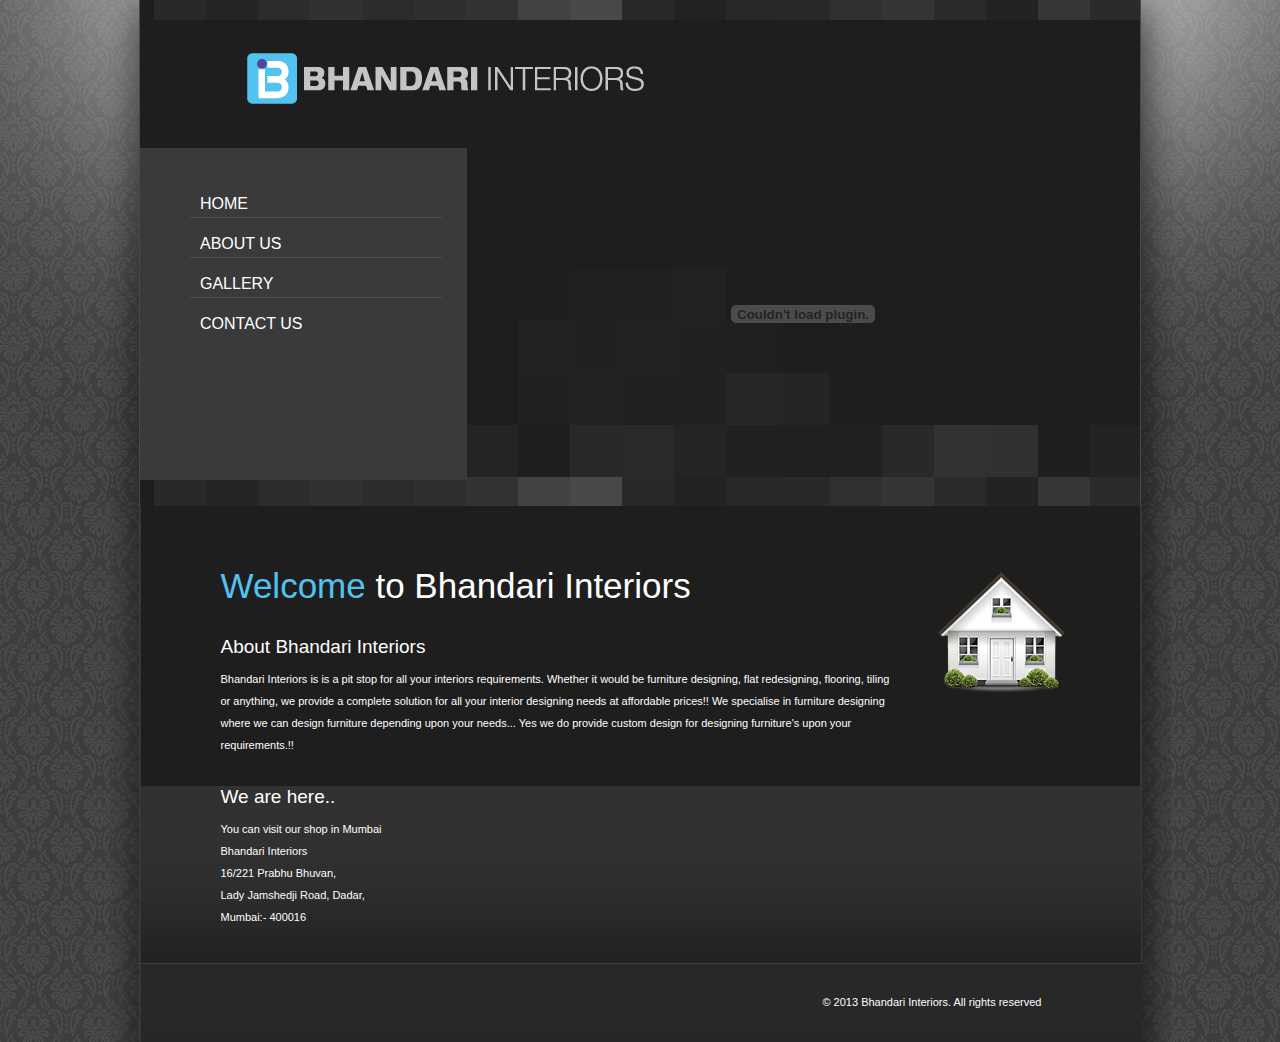
<file: index.html>
<!DOCTYPE html PUBLIC "-//W3C//DTD XHTML 1.0 Transitional//EN" "http://www.w3.org/TR/xhtml1/DTD/xhtml1-transitional.dtd">
<html xmlns="http://www.w3.org/1999/xhtml">
<head>
<meta http-equiv="Content-Type" content="text/html; charset=iso-8859-1" />
<title>Bhandari Interiors</title>
<meta name=description content="BhandarInteriors">
<meta name=description content="Bhandari Interiors, Dadar, Mumbai 400028. Furniture store">
<meta name=keywords content="Bhandari Interiors furniture store surniture shop all types of Furniture">
<meta name="robots" content="index,follow">
<link href="css/style.css" rel="stylesheet" type="text/css" />
<link href="css/pirobox.css" rel="stylesheet" type="text/css" />
<script type="text/javascript" src="script/jquery-1.3.2.min.js"></script>
<!--<script type="text/javascript" src="lib/jquery.tools.js"></script>	
<script type="text/javascript" src="lib/jquery.custom.js"></script>-->
<script type="text/javascript" src="script/pirobox.js"></script>
<script type="text/javascript">
$(document).ready(function() {
	$().piroBox({
			my_speed: 400, //animation speed
			bg_alpha: 0.1, //background opacity
			slideShow : false, // true == slideshow on, false == slideshow off
			slideSpeed : 4, //slideshow duration in seconds(3 to 6 Recommended)
			close_all : '.piro_close,.piro_overlay'// add class .piro_overlay(with comma)if you want overlay click close piroBox

	});
});
</script>
</head>
<body>
<div class="header-back">
    <div class="logo-head">
        <div class="logo">
            <a href="index.html"><img src="images/logo_new.png" alt="" border="0" /></a>
                </div>
                    <!--<div class="right-nav">
                    <ul>
                    <li><a href="#">Extrerior</a></li>
                    <li><a href="#">Interior</a></li>
                    <li><a href="#">Gallery</a></li>
                    <li><a href="#">Nature</a></li>
                    <li><a href="#">Misc</a></li>
                    </ul>
                    </div>-->
                </div>
                <div class="header">
                    <div class="nav-bar">
                        <ul>
                                <li><a href="index.html" class="current">Home</a></li>
                                <li><a href="about-us.html">About Us</a></li>
                                <li><a href="gallery.html">Gallery</a></li>
                                <!--<li><a href="services.html">Services</a></li>
                                <li><a href="support.html">Support</a></li>-->
                                <li class="last"><a href="contact-us.html">Contact Us</a></li>
                        </ul>
                    </div>
                    <div class="right-header">
                    	<object classid="clsid:D27CDB6E-AE6D-11cf-96B8-444553540000" codebase="http://download.macromedia.com/pub/shockwave/cabs/flash/swflash.cab#version=9.0.0.0" width="672" height="332" ID="sf" VIEWASTEXT>
                          <param name="movie" value="rightheader.swf" />
                          <param name="quality" value="high" />
                          <param name="wmode" value="transparent" />
                          <param name="allowScriptAccess" value="always" />
                          <param name="allowFullScreen" value="true" />
                          <embed src="rightheader.swf" quality="high" name="sf" allowScriptAccess="always" allowFullScreen="true" pluginspage="http://www.macromedia.com/go/getflashplayer" type="application/x-shockwave-flash" width="672" height="332"></embed>
                        </object>
                    </div>
                </div>
        </div>
    	<div id="body-part">
            <div class="top-body">
                <h1><span>Welcome</span> to Bhandari Interiors</h1>
                <h2>About Bhandari Interiors</h2>
                <p>
                	Bhandari Interiors is is a pit stop for all your interiors requirements.
					Whether it would be furniture designing, flat redesigning, flooring, tiling or anything, we provide a complete
					solution for all your interior designing needs at affordable prices!!
					We specialise in furniture designing where we can design furniture depending upon your needs...
					Yes we do provide custom design for designing furniture's upon your requirements.!!
                </p>                
            </div>
            <div class="img-box"><img src="images/img_01.gif" alt="" /></div>
            <div style="clear:both;"></div>
            <div class="mid-body">
            <!--<ul>
            <li><a href="images/gallery_big2.jpg" class="pirobox_gal1"  ><img src="images/ls-1.gif" alt="" /></a></li>
            <li><a href="images/gallery_big2.jpg" class="pirobox_gal1"  ><img src="images/ls-2.gif" alt="" /></a></li>
            <li><a href="images/gallery_big2.jpg" class="pirobox_gal1"  ><img src="images/ls-3.gif" alt="" /></a></li>
            <li><a href="images/gallery_big2.jpg" class="pirobox_gal1"  ><img src="images/ls-4.gif" alt="" /></a></li>
            <li class="fnal"><a href="images/ls-5.gif" class="pirobox_gal1"  title="3rd Project Image"><img src="images/ls-5.gif" alt="" /></a></li>
            </ul>-->
            <h2>We are here..</h2>
            <p>
            	You can visit our shop in Mumbai </br>
				Bhandari Interiors</br>
				16/221 Prabhu Bhuvan,</br>
				Lady Jamshedji Road, Dadar,</br>
				Mumbai:- 400016</br>
            </p>
        </div>
        <div id="footer">
        <!--<b><a href="#">Terms of Use</a> | <a href="privacy.html">Privacy Statement</a> </b>-->
        &copy; 2013 Bhandari Interiors. All rights reserved
        </div>
</div>
</body>
</html>
</file>
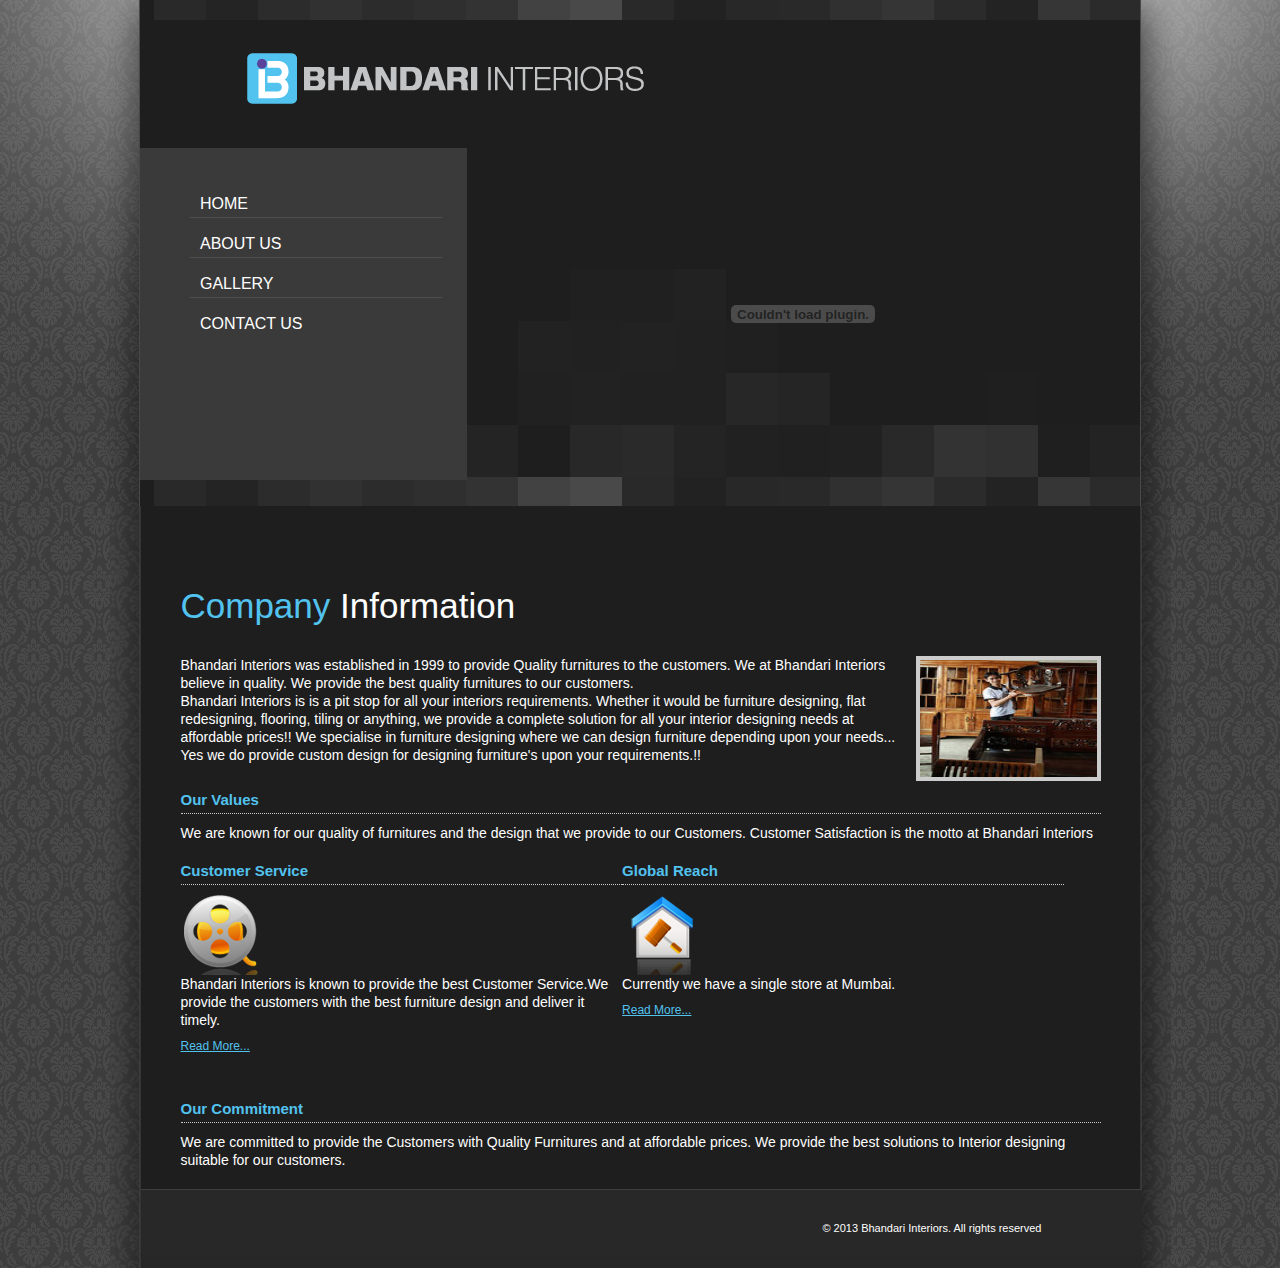
<file: about-us.html>
<!DOCTYPE html PUBLIC "-//W3C//DTD XHTML 1.0 Transitional//EN" "http://www.w3.org/TR/xhtml1/DTD/xhtml1-transitional.dtd">
<html xmlns="http://www.w3.org/1999/xhtml">
<head>
<meta http-equiv="Content-Type" content="text/html; charset=iso-8859-1" />
<title>Bhandari Interiors</title>
<link href="css/style.css" rel="stylesheet" type="text/css" />
</head>
<body>
<div class="header-back">
<div class="logo-head">
<div class="logo">
<a href="index.html"><img src="images/logo_new.png" alt="" border="0" /></a><br />
</div>
<!--<div class="right-nav">
<ul>
<li><a href="#">Extrerior</a></li>
<li><a href="#">Interior</a></li>
<li><a href="#">Gallery</a></li>
<li><a href="#">Nature</a></li>
<li><a href="#">Misc</a></li>
</ul>
</div>-->
</div>
<div class="header">
<div class="nav-bar">
<ul>
        <li><a href="index.html" class="current">Home</a></li>
        <li><a href="about-us.html">About Us</a></li>
        <li><a href="gallery.html">Gallery</a></li>
        <!--<li><a href="services.html">Services</a></li>
        <li><a href="support.html">Support</a></li>-->
        <li class="last"><a href="contact-us.html">Contact Us</a></li>
</ul>
</div>
<div class="right-header">
    <object classid="clsid:D27CDB6E-AE6D-11cf-96B8-444553540000" codebase="http://download.macromedia.com/pub/shockwave/cabs/flash/swflash.cab#version=9.0.0.0" width="672" height="332" ID="sf" VIEWASTEXT>
      <param name="movie" value="rightheader.swf" />
      <param name="quality" value="high" />
      <param name="wmode" value="transparent" />
      <param name="allowScriptAccess" value="always" />
      <param name="allowFullScreen" value="true" />
      <embed src="rightheader.swf" quality="high" name="sf" allowScriptAccess="always" allowFullScreen="true" pluginspage="http://www.macromedia.com/go/getflashplayer" type="application/x-shockwave-flash" width="672" height="332"></embed>
    </object>
</div>
</div>
</div>
<div id="body-part">
<div style="padding: 20px 40px">
		<h1><span>Company</span> Information </h1>	
            <div>
              <img src="images/about-photo.jpg" alt="" width="177" height="117" class="aboutus-img" />
              		Bhandari Interiors was established in 1999 to provide Quality furnitures to the customers.
					We at Bhandari Interiors believe in quality. We provide the best quality furnitures to our customers. </br>
					Bhandari Interiors is is a pit stop for all your interiors requirements.
					Whether it would be furniture designing, flat redesigning, flooring, tiling or anything, we provide a complete
					solution for all your interior designing needs at affordable prices!!
					We specialise in furniture designing where we can design furniture depending upon your needs...
					Yes we do provide custom design for designing furniture's upon your requirements.!!
              <br />
              <br />
              <div class="clear"></div>
            </div>
            <div class="clear"></div>
            <div>
              <h5>Our Values</h5>
              <div>We are known for our quality of furnitures and the design that we provide to our Customers. Customer Satisfaction is the motto at Bhandari Interiors</div>
            </div>
            <div class="clear"></div>
            <div class="aboutcolumnzone">
              <div class="aboutcolumn1">
                <div >
                  <h5>Customer Service</h5>
                  <div >
                  	<img src="images/ico-med-1.png"/><br/>
                  	<div >Bhandari Interiors is known to provide the best Customer Service.We provide the customers with the best furniture design and deliver it timely.</div>
                  </div>
                  <div class="insidereadmore"><a href="#">Read More...</a></div>
                </div>
              </div>
              <!--<div class="aboutcolumn2">
                <div>
                  <h5>Award Winning</h5>
                  <img src="images/ico-med-2.png" alt="" class="abouticon" /> Lorem ipsum dolor sit amet, consectetuer adipiscing elit. Proin sed  odio et ante adipiscing lobortis. Quisque eleifend, arcu a dictum  varius,
                  <div class="insidereadmore"><a href="#">Read More...</a></div>
                </div>
              </div>-->
              <!--<div class="clear"></div>-->
              <div class="aboutcolumn1">
                <div>
                  <h5>Global Reach</h5>
                  <div >
                      <img src="images/ico-med-3.png"/><br/>
                      <div >Currently we have a single store at Mumbai.</div>
                  </div>
                  <div class="insidereadmore"><a href="#">Read More...</a></div>
                </div>
              </div>
              <!--<div class="aboutcolumn2">
                <div>
                  <h5>Availability</h5>
                  <img src="images/ico-med-4.png" alt="" class="abouticon" /> Lorem ipsum dolor sit amet, consectetuer adipiscing elit. Proin sed  odio et ante adipiscing lobortis. Quisque eleifend, arcu a dictum  varius,
                  <div class="insidereadmore"><a href="#">Read More...</a></div>
                </div>
              </div>-->
              <div class="clear"></div>
            </div>
            <div>
              <h5>Our Commitment</h5>
              <div>We are committed to provide the Customers with Quality Furnitures and at affordable prices. We provide the best solutions to Interior designing suitable for our customers.</div>
            </div>
		</div>
<div style="clear:both;"></div>
<div style="clear:both;"></div>
		<div id="footer">
        <!--<b><a href="#">Terms of Use</a> | <a href="privacy.html">Privacy Statement</a> </b>-->
        &copy; 2013 Bhandari Interiors. All rights reserved
        </div>
</div>
</body>
</html>
</file>
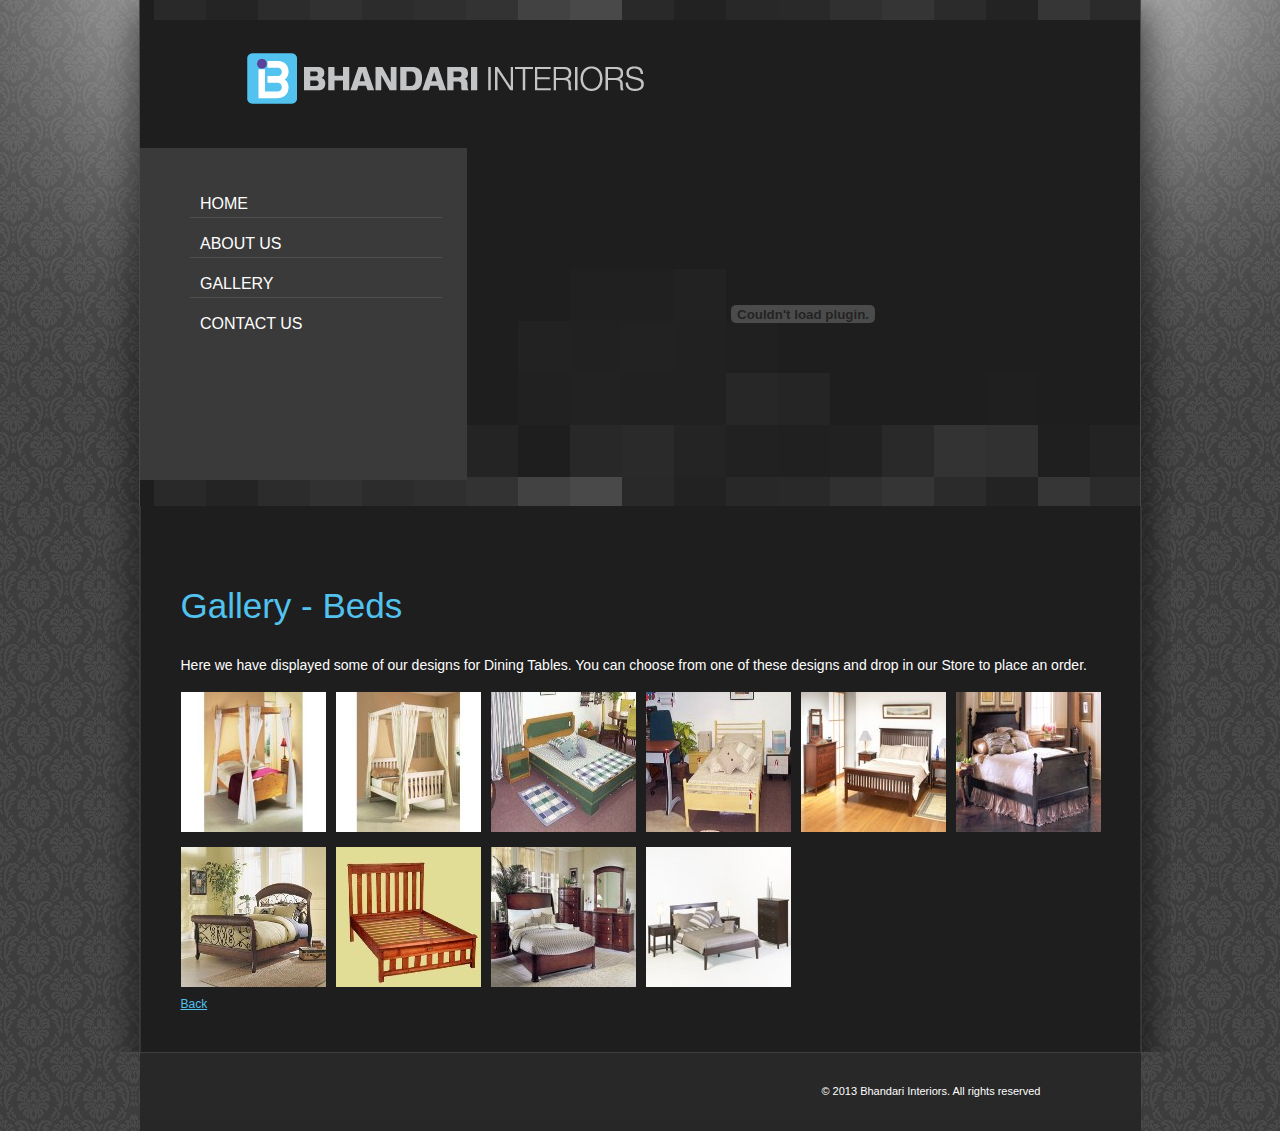
<file: beds.html>
<!DOCTYPE html PUBLIC "-//W3C//DTD XHTML 1.0 Transitional//EN" "http://www.w3.org/TR/xhtml1/DTD/xhtml1-transitional.dtd">
<html xmlns="http://www.w3.org/1999/xhtml">
<head>
<meta http-equiv="Content-Type" content="text/html; charset=iso-8859-1" />
<title>Bhandari Interiors</title>
<link href="css/style.css" rel="stylesheet" type="text/css" />
<link href="css/pirobox.css" rel="stylesheet" type="text/css" />
<script type="text/javascript" src="script/jquery-1.3.2.min.js"></script>
<script type="text/javascript" src="script/pirobox.js"></script>
<script type="text/javascript">
$(document).ready(function() {
	$().piroBox({
			my_speed: 400, //animation speed
			bg_alpha: 0.1, //background opacity
			slideShow : false, // true == slideshow on, false == slideshow off
			slideSpeed : 4, //slideshow duration in seconds(3 to 6 Recommended)
			close_all : '.piro_close,.piro_overlay'// add class .piro_overlay(with comma)if you want overlay click close piroBox

	});
});
</script>
</head>
<body>

<div class="header-back">
    <div class="logo-head">
        <div class="logo">
        	<a href="index.html"><img src="images/logo_new.png" alt="" border="0" /></a><br />
        </div>
    </div>
    <div class="header">
        <div class="nav-bar">
            <ul>
                <li><a href="index.html" class="current">Home</a></li>
                <li><a href="about-us.html">About Us</a></li>
                <li><a href="gallery.html">Gallery</a></li>
                <!--<li><a href="services.html">Services</a></li>
                <li><a href="support.html">Support</a></li>-->
                <li class="last"><a href="contact-us.html">Contact Us</a></li>
            </ul>
        </div>
        <div class="right-header">
            <object classid="clsid:D27CDB6E-AE6D-11cf-96B8-444553540000" codebase="http://download.macromedia.com/pub/shockwave/cabs/flash/swflash.cab#version=9.0.0.0" width="672" height="332" ID="sf" VIEWASTEXT>
              <param name="movie" value="rightheader.swf" />
              <param name="quality" value="high" />
              <param name="wmode" value="transparent" />
              <param name="allowScriptAccess" value="always" />
              <param name="allowFullScreen" value="true" />
              <embed src="rightheader.swf" quality="high" name="sf" allowScriptAccess="always" allowFullScreen="true" pluginspage="http://www.macromedia.com/go/getflashplayer" type="application/x-shockwave-flash" width="672" height="332"></embed>
            </object>
        </div>
     </div>
</div>
<div id="body-part">
    <div style="padding: 20px 40px">
        <h1><span>Gallery - Beds</span></h1>	
        <div>
            <!--<img src="images/photo-about.jpg" alt="" width="177" height="117" class="aboutus-img" />-->
           
            Here we have displayed some of our designs for Dining Tables. You can choose from one of these designs and drop in our Store to place an order.
            <br/>
            <br/>
            <div class="clear"></div>
    	</div>
    	<div class="clear"></div>
        <div>
                <div class="gallery-image">
                    <a href="images/Beds/bed_01.jpg" rel="single"  class="pirobox_gal1" title="">
                        <img src="images/thumbnail/bed_01_small.jpg" alt=""/>
                    </a>
                </div>
                <div class="space"></div>
                <div class="gallery-image">
                    <a href="images/Beds/bed_02.jpg" rel="single"  class="pirobox_gal1" title="">
                        <img src="images/thumbnail/bed_02_small.jpg" alt=""/>
                    </a>
                </div>
                <div class="space"></div>
                <div class="gallery-image">
                    <a href="images/Beds/bed_03.jpg" rel="single"  class="pirobox_gal1" title="">
                        <img src="images/thumbnail/bed_03_small.jpg" alt=""/>
                    </a>
                </div>
                <div class="space"></div>
                <div class="gallery-image">
                    <a href="images/Beds/bed_04.jpg" rel="single"  class="pirobox_gal1" title="">
                        <img src="images/thumbnail/bed_04_small.jpg" alt=""/>
                    </a>
                </div>
                <div class="space"></div>
                <div class="gallery-image">
                    <a href="images/Beds/bed_05.jpg" rel="single"  class="pirobox_gal1" title="">
                        <img src="images/thumbnail/bed_05_small.jpg" alt=""/>
                    </a>
                </div>
                <div class="space"></div>
                <div class="gallery-image">
                    <a href="images/Beds/bed_06.jpg" rel="single"  class="pirobox_gal1" title="">
                        <img src="images/thumbnail/bed_06_small.jpg" alt=""/>
                    </a>
                </div>
                <div class="space-vertical-piro"></div>
                <div class="clear"></div>
                <div class="gallery-image">
                    <a href="images/Beds/bed_07.jpg" rel="single"  class="pirobox_gal1" title="">
                        <img src="images/thumbnail/bed_07_small.jpg" alt=""/>
                    </a>
                </div>
                <div class="space"></div>
                <div class="gallery-image">
                    <a href="images/Beds/bed_08.jpg" rel="single"  class="pirobox_gal1" title="">
                        <img src="images/thumbnail/bed_08_small.jpg" alt=""/>
                    </a>
                </div>
                <div class="space"></div>
                <div class="gallery-image">
                    <a href="images/Beds/bed_09.jpg" rel="single"  class="pirobox_gal1" title="">
                        <img src="images/thumbnail/bed_09_small.jpg" alt=""/>
                    </a>
                </div>
                <div class="space"></div>
                <div class="gallery-image">
                    <a href="images/Beds/bed_10.jpg" rel="single"  class="pirobox_gal1" title="">
                        <img src="images/thumbnail/bed_10_small.jpg" alt=""/>
                    </a>
                </div>
                <div class="insidereadmore"><a href="gallery.html">Back</a></div>
                <div class="clear"></div>
        </div>
    </div>
</div>
<div class="clear"></div>    
<div id="footer">
    <!--<b><a href="#">Terms of Use</a> | <a href="privacy.html">Privacy Statement</a> </b>-->
    &copy; 2013 Bhandari Interiors. All rights reserved
    </div>
</div>
</body>
</html>
</file>
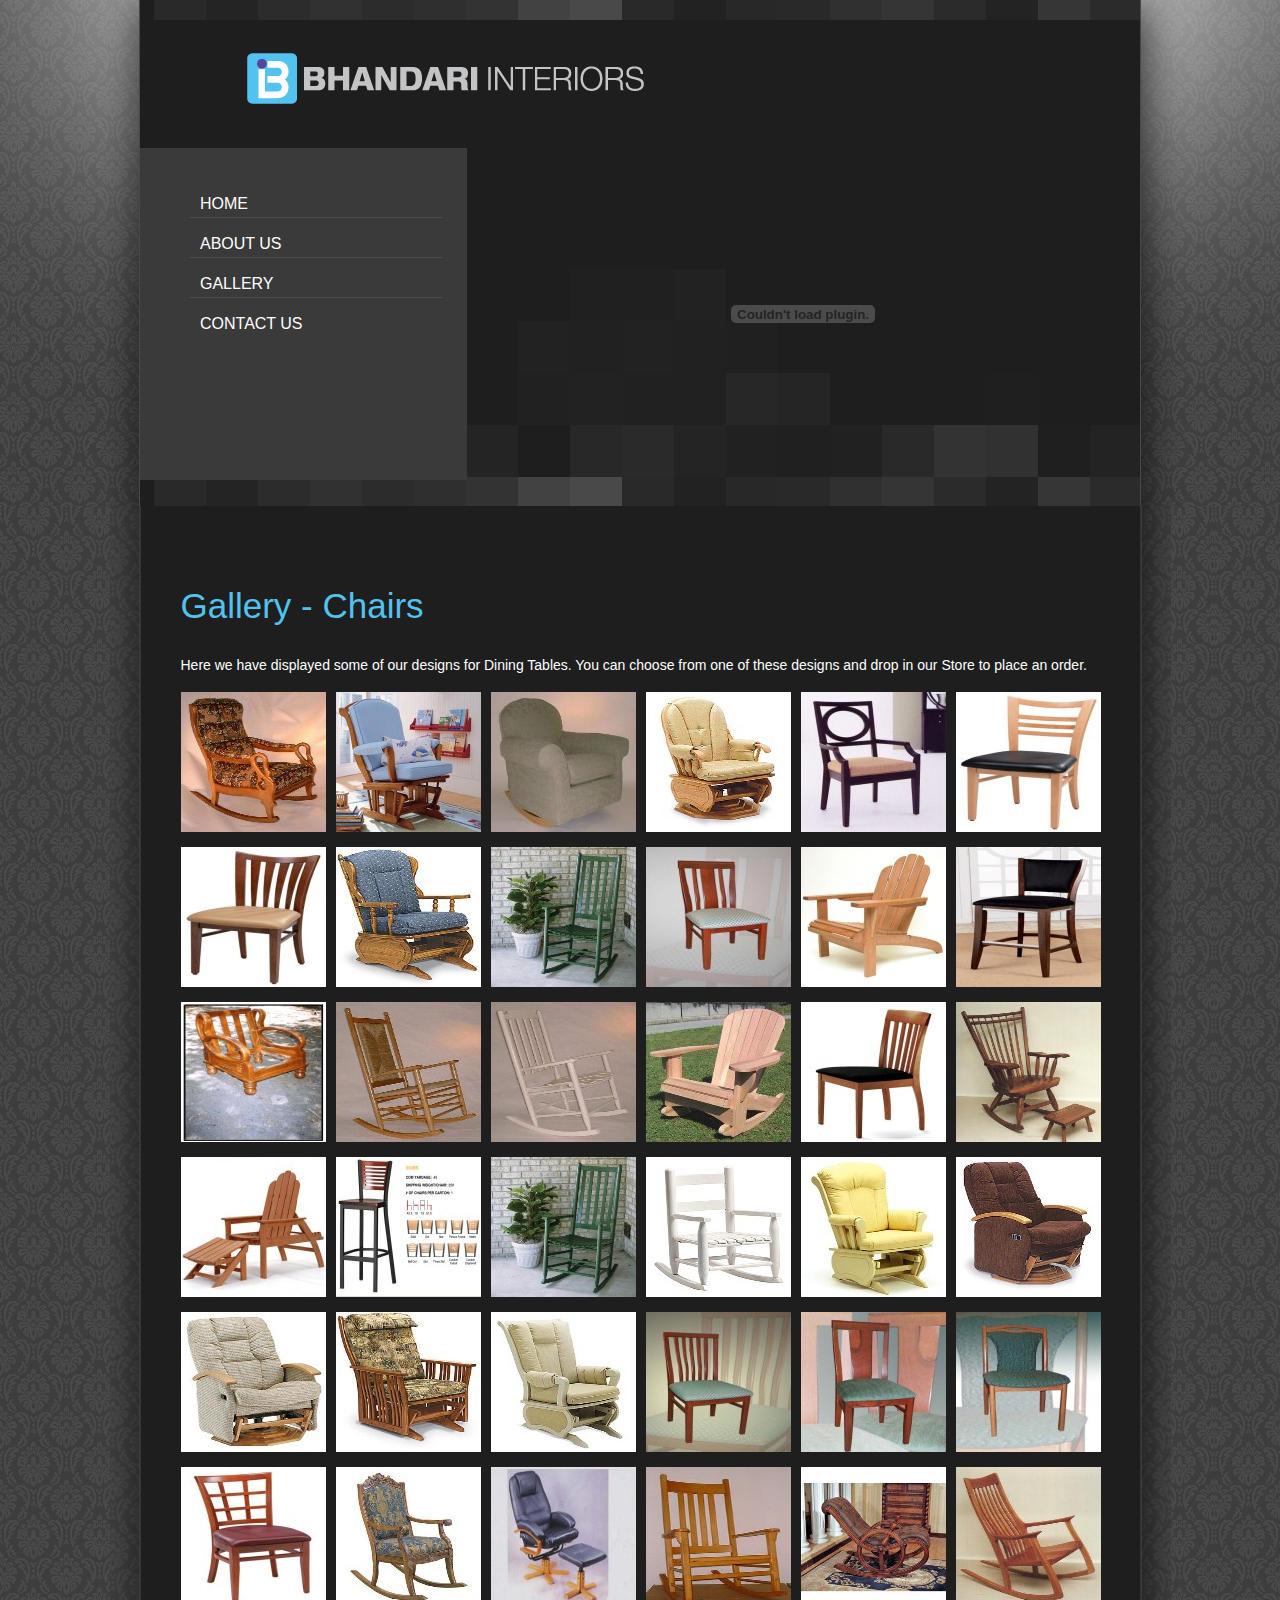
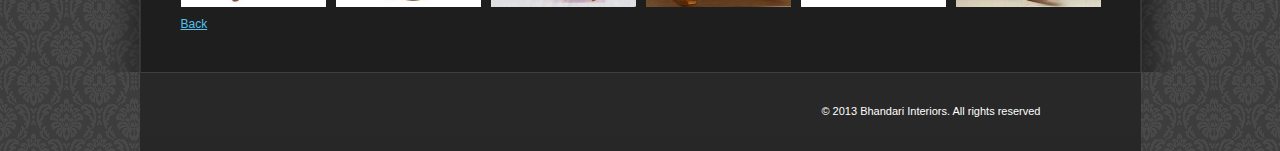
<file: chairs.html>
<!DOCTYPE html PUBLIC "-//W3C//DTD XHTML 1.0 Transitional//EN" "http://www.w3.org/TR/xhtml1/DTD/xhtml1-transitional.dtd">
<html xmlns="http://www.w3.org/1999/xhtml">
<head>
<meta http-equiv="Content-Type" content="text/html; charset=iso-8859-1" />
<title>Bhandari Interiors</title>
<link href="css/style.css" rel="stylesheet" type="text/css" />
<link href="css/pirobox.css" rel="stylesheet" type="text/css" />
<script type="text/javascript" src="script/jquery-1.3.2.min.js"></script>
<script type="text/javascript" src="script/pirobox.js"></script>
<script type="text/javascript">
$(document).ready(function() {
	$().piroBox({
			my_speed: 400, //animation speed
			bg_alpha: 0.1, //background opacity
			slideShow : false, // true == slideshow on, false == slideshow off
			slideSpeed : 4, //slideshow duration in seconds(3 to 6 Recommended)
			close_all : '.piro_close,.piro_overlay'// add class .piro_overlay(with comma)if you want overlay click close piroBox

	});
});
</script>
</head>
<body>

<div class="header-back">
    <div class="logo-head">
        <div class="logo">
        	<a href="index.html"><img src="images/logo_new.png" alt="" border="0" /></a><br />
        </div>
    </div>
    <div class="header">
        <div class="nav-bar">
            <ul>
                <li><a href="index.html" class="current">Home</a></li>
                <li><a href="about-us.html">About Us</a></li>
                <li><a href="gallery.html">Gallery</a></li>
                <!--<li><a href="services.html">Services</a></li>
                <li><a href="support.html">Support</a></li>-->
                <li class="last"><a href="contact-us.html">Contact Us</a></li>
            </ul>
        </div>
        <div class="right-header">
            <object classid="clsid:D27CDB6E-AE6D-11cf-96B8-444553540000" codebase="http://download.macromedia.com/pub/shockwave/cabs/flash/swflash.cab#version=9.0.0.0" width="672" height="332" ID="sf" VIEWASTEXT>
              <param name="movie" value="rightheader.swf" />
              <param name="quality" value="high" />
              <param name="wmode" value="transparent" />
              <param name="allowScriptAccess" value="always" />
              <param name="allowFullScreen" value="true" />
              <embed src="rightheader.swf" quality="high" name="sf" allowScriptAccess="always" allowFullScreen="true" pluginspage="http://www.macromedia.com/go/getflashplayer" type="application/x-shockwave-flash" width="672" height="332"></embed>
            </object>
        </div>
     </div>
</div>
<div id="body-part">
    <div style="padding: 20px 40px">
        <h1><span>Gallery - Chairs</span></h1>	
        <div>
            <!--<img src="images/photo-about.jpg" alt="" width="177" height="117" class="aboutus-img" />-->
            Here we have displayed some of our designs for Dining Tables. You can choose from one of these designs and drop in our Store to place an order.
            <br />
            <br />
            <div class="clear"></div>
    	</div>
    	<div class="clear"></div>
        <div>
                <div class="gallery-image">
                    <a href="images/Chairs/chair_01.jpg" rel="single"  class="pirobox_gal1" title="">
                        <img src="images/thumbnail/chair_01_small.jpg" alt=""/>
                    </a>
                </div>
                <div class="space"></div>
                <div class="gallery-image">
                    <a href="images/Chairs/chair_02.jpg" rel="single"  class="pirobox_gal1" title="">
                        <img src="images/thumbnail/chair_02_small.jpg" alt=""/>
                    </a>
                </div>
                <div class="space"></div>
                <div class="gallery-image">
                    <a href="images/Chairs/chair_03.jpg" rel="single"  class="pirobox_gal1" title="">
                        <img src="images/thumbnail/chair_03_small.jpg" alt=""/>
                    </a>
                </div>
                <div class="space"></div>
                <div class="gallery-image">
                    <a href="images/Chairs/chair_04.jpg" rel="single"  class="pirobox_gal1" title="">
                        <img src="images/thumbnail/chair_04_small.jpg" alt=""/>
                    </a>
                </div>
                <div class="space"></div>
                <div class="gallery-image">
                    <a href="images/Chairs/chair_05.jpg" rel="single"  class="pirobox_gal1" title="">
                        <img src="images/thumbnail/chair_05_small.jpg" alt=""/>
                    </a>
                </div>
                <div class="space"></div>
                <div class="gallery-image">
                    <a href="images/Chairs/chair_06.jpg" rel="single"  class="pirobox_gal1" title="">
                        <img src="images/thumbnail/chair_06_small.jpg" alt=""/>
                    </a>
                </div>
                <div class="space-vertical-piro"></div>
                <div class="clear"></div>
                <div class="gallery-image">
                    <a href="images/Chairs/chair_07.jpg" rel="single"  class="pirobox_gal1" title="">
                        <img src="images/thumbnail/chair_07_small.jpg" alt=""/>
                    </a>
                </div>
                <div class="space"></div>
                <div class="gallery-image">
                    <a href="images/Chairs/chair_08.jpg" rel="single"  class="pirobox_gal1" title="">
                        <img src="images/thumbnail/chair_08_small.jpg" alt=""/>
                    </a>
                </div>
                <div class="space"></div>
                <div class="gallery-image">
                    <a href="images/Chairs/chair_09.jpg" rel="single"  class="pirobox_gal1" title="">
                        <img src="images/thumbnail/chair_09_small.jpg" alt=""/>
                    </a>
                </div>
                <div class="space"></div>
                <div class="gallery-image">
                    <a href="images/Chairs/chair_10.jpg" rel="single"  class="pirobox_gal1" title="">
                        <img src="images/thumbnail/chair_10_small.jpg" alt=""/>
                    </a>
                </div>
                <div class="space"></div>
                <div class="gallery-image">
                    <a href="images/Chairs/chair_11.jpg" rel="single"  class="pirobox_gal1" title="">
                        <img src="images/thumbnail/chair_11_small.jpg" alt=""/>
                    </a>
                </div>
                <div class="space"></div>
                <div class="gallery-image">
                    <a href="images/Chairs/chair_12.jpg" rel="single"  class="pirobox_gal1" title="">
                        <img src="images/thumbnail/chair_12_small.jpg" alt=""/>
                    </a>
                </div>
                <div class="space-vertical-piro"></div>
                <div class="clear"></div>
                <div class="gallery-image">
                    <a href="images/Chairs/chair_13.gif" rel="single"  class="pirobox_gal1" title="">
                        <img src="images/thumbnail/chair_13_small.jpg" alt=""/>
                    </a>
                </div>
                <div class="space"></div>
                <div class="gallery-image">
                    <a href="images/Chairs/chair_14.jpg" rel="single"  class="pirobox_gal1" title="">
                        <img src="images/thumbnail/chair_14_small.jpg" alt=""/>
                    </a>
                </div>
                <div class="space"></div>
                <div class="gallery-image">
                    <a href="images/Chairs/chair_15.jpg" rel="single"  class="pirobox_gal1" title="">
                        <img src="images/thumbnail/chair_15_small.jpg" alt=""/>
                    </a>
                </div>
                <div class="space"></div>
                <div class="gallery-image">
                    <a href="images/Chairs/chair_16.jpg" rel="single"  class="pirobox_gal1" title="">
                        <img src="images/thumbnail/chair_16_small.jpg" alt=""/>
                    </a>
                </div>
                <div class="space"></div>
                <div class="gallery-image">
                    <a href="images/Chairs/chair_17.jpg" rel="single"  class="pirobox_gal1" title="">
                        <img src="images/thumbnail/chair_17_small.jpg" alt=""/>
                    </a>
                </div>
                <div class="space"></div>
                <div class="gallery-image">
                    <a href="images/Chairs/chair_18.jpg" rel="single"  class="pirobox_gal1" title="">
                        <img src="images/thumbnail/chair_18_small.jpg" alt=""/>
                    </a>
                </div>
                <div class="space-vertical-piro"></div>
                <div class="clear"></div>
                <div class="gallery-image">
                    <a href="images/Chairs/chair_19.jpg" rel="single"  class="pirobox_gal1" title="">
                        <img src="images/thumbnail/chair_19_small.jpg" alt=""/>
                    </a>
                </div>
                <div class="space"></div>
                <div class="gallery-image">
                    <a href="images/Chairs/chair_20.jpg" rel="single"  class="pirobox_gal1" title="">
                        <img src="images/thumbnail/chair_20_small.jpg" alt=""/>
                    </a>
                </div>
                <div class="space"></div>
                <div class="gallery-image">
                    <a href="images/Chairs/chair_21.jpg" rel="single"  class="pirobox_gal1" title="">
                        <img src="images/thumbnail/chair_21_small.jpg" alt=""/>
                    </a>
                </div>
                <div class="space"></div>
                <div class="gallery-image">
                    <a href="images/Chairs/chair_22.jpg" rel="single"  class="pirobox_gal1" title="">
                        <img src="images/thumbnail/chair_22_small.jpg" alt=""/>
                    </a>
                </div>
                <div class="space"></div>
                <div class="gallery-image">
                    <a href="images/Chairs/chair_23.jpg" rel="single"  class="pirobox_gal1" title="">
                        <img src="images/thumbnail/chair_23_small.jpg" alt=""/>
                    </a>
                </div>
                <div class="space"></div>
                <div class="gallery-image">
                    <a href="images/Chairs/chair_24.jpg" rel="single"  class="pirobox_gal1" title="">
                        <img src="images/thumbnail/chair_24_small.jpg" alt=""/>
                    </a>
                </div>
                <div class="space-vertical-piro"></div>
                <div class="clear"></div>
                <div class="gallery-image">
                    <a href="images/Chairs/chair_25.jpg" rel="single"  class="pirobox_gal1" title="">
                        <img src="images/thumbnail/chair_25_small.jpg" alt=""/>
                    </a>
                </div>
                <div class="space"></div>
                <div class="gallery-image">
                    <a href="images/Chairs/chair_26.jpg" rel="single"  class="pirobox_gal1" title="">
                        <img src="images/thumbnail/chair_26_small.jpg" alt=""/>
                    </a>
                </div>
                <div class="space"></div>
                <div class="gallery-image">
                    <a href="images/Chairs/chair_27.jpg" rel="single"  class="pirobox_gal1" title="">
                        <img src="images/thumbnail/chair_27_small.jpg" alt=""/>
                    </a>
                </div>
                <div class="space"></div>
                <div class="gallery-image">
                    <a href="images/Chairs/chair_28.jpg" rel="single"  class="pirobox_gal1" title="">
                        <img src="images/thumbnail/chair_28_small.jpg" alt=""/>
                    </a>
                </div>
                <div class="space"></div>
                <div class="gallery-image">
                    <a href="images/Chairs/chair_29.jpg" rel="single"  class="pirobox_gal1" title="">
                        <img src="images/thumbnail/chair_29_small.jpg" alt=""/>
                    </a>
                </div>
                <div class="space"></div>
                <div class="gallery-image">
                    <a href="images/Chairs/chair_30.jpg" rel="single"  class="pirobox_gal1" title="">
                        <img src="images/thumbnail/chair_30_small.jpg" alt=""/>
                    </a>
                </div>
                <div class="space-vertical-piro"></div>
                <div class="clear"></div>
                <div class="gallery-image">
                    <a href="images/Chairs/chair_31.jpg" rel="single"  class="pirobox_gal1" title="">
                        <img src="images/thumbnail/chair_31_small.jpg" alt=""/>
                    </a>
                </div>
                <div class="space"></div>
                <div class="gallery-image">
                    <a href="images/Chairs/chair_32.jpg" rel="single"  class="pirobox_gal1" title="">
                        <img src="images/thumbnail/chair_32_small.jpg" alt=""/>
                    </a>
                </div>
                <div class="space"></div>
                <div class="gallery-image">
                    <a href="images/Chairs/chair_33.jpg" rel="single"  class="pirobox_gal1" title="">
                        <img src="images/thumbnail/chair_33_small.jpg" alt=""/>
                    </a>
                </div>
                <div class="space"></div>
                <div class="gallery-image">
                    <a href="images/Chairs/chair_34.jpg" rel="single"  class="pirobox_gal1" title="">
                        <img src="images/thumbnail/chair_34_small.jpg" alt=""/>
                    </a>
                </div>
                <div class="space"></div>
                <div class="gallery-image">
                    <a href="images/Chairs/chair_35.jpg" rel="single"  class="pirobox_gal1" title="">
                        <img src="images/thumbnail/chair_35_small.jpg" alt=""/>
                    </a>
                </div>
                <div class="space"></div>
                <div class="gallery-image">
                    <a href="images/Chairs/chair_36.jpg" rel="single"  class="pirobox_gal1" title="">
                        <img src="images/thumbnail/chair_36_small.jpg" alt=""/>
                    </a>
                </div>
                <div class="insidereadmore"><a href="gallery.html">Back</a></div>
                <div class="clear"></div>
        </div>
    </div>
</div>
<div class="clear"></div>    
<div id="footer">
    <!--<b><a href="#">Terms of Use</a> | <a href="privacy.html">Privacy Statement</a> </b>-->
    &copy; 2013 Bhandari Interiors. All rights reserved
    </div>
</div>
</body>
</html>
</file>
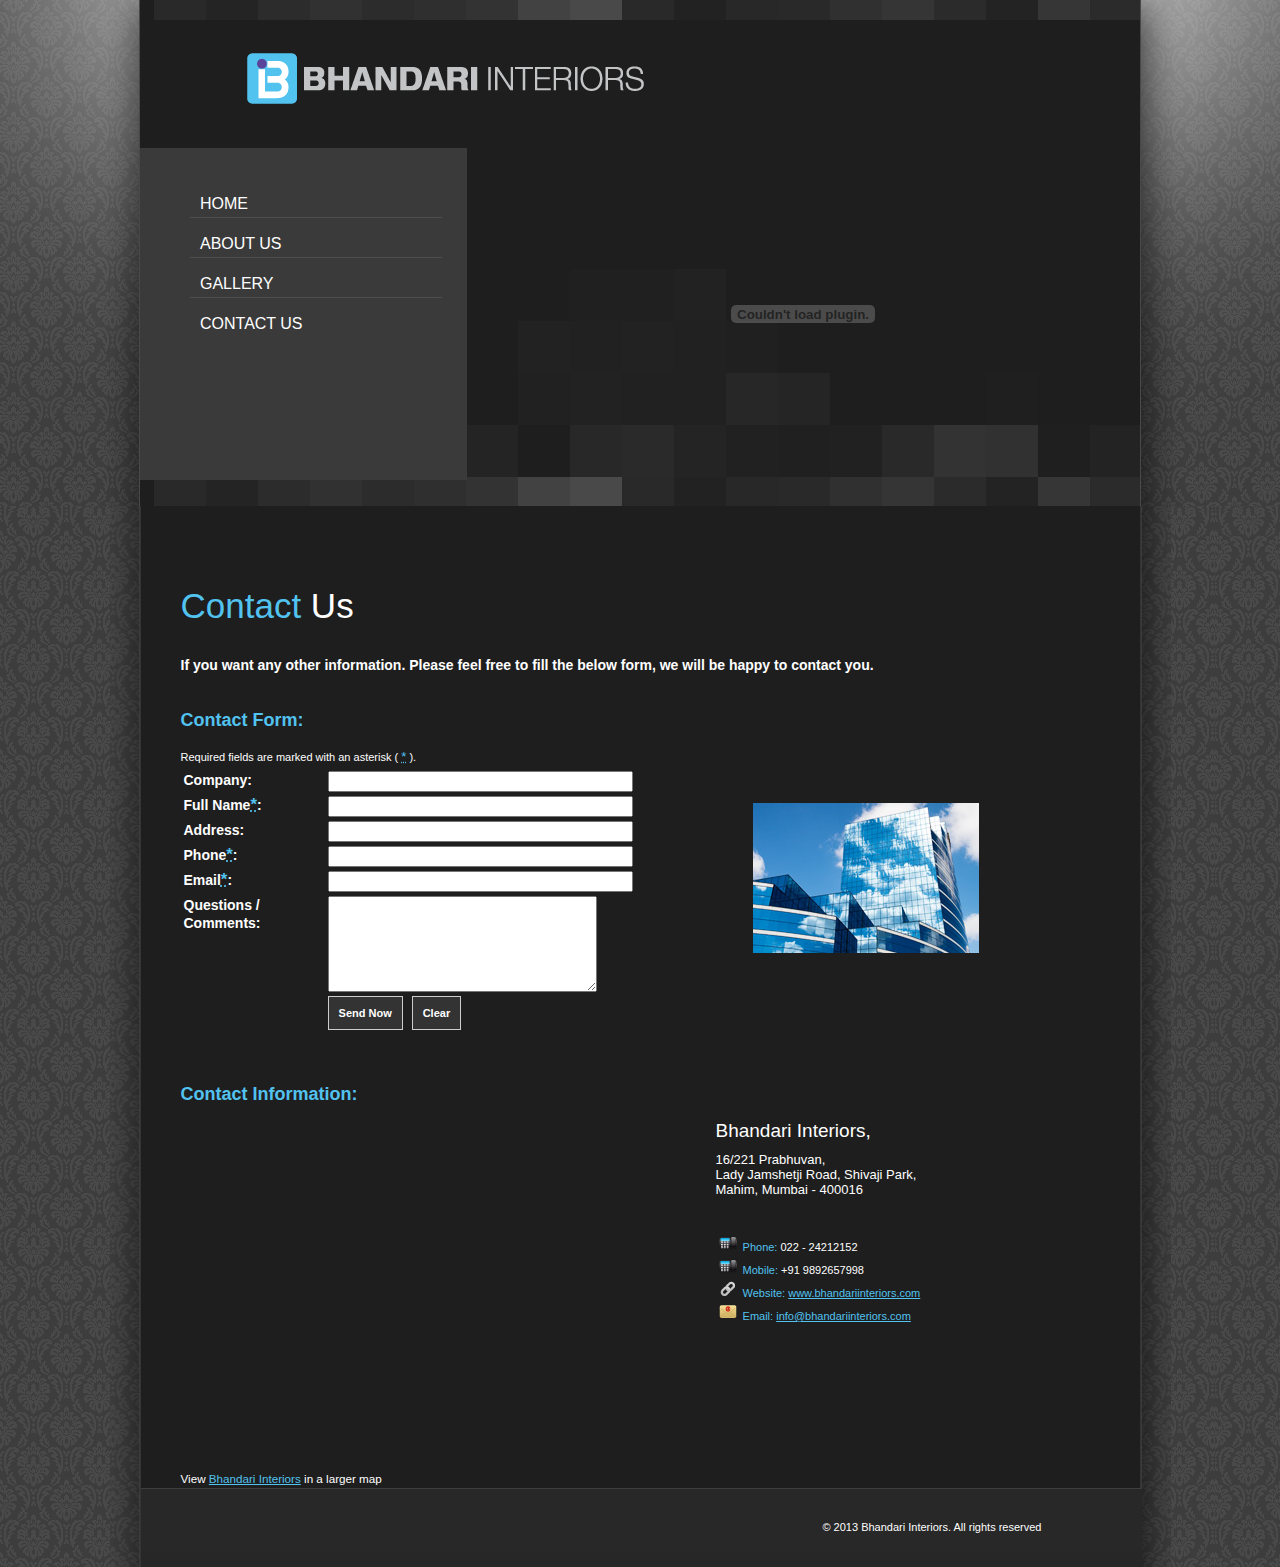
<file: contact-us.html>
<!DOCTYPE html PUBLIC "-//W3C//DTD XHTML 1.0 Transitional//EN" "http://www.w3.org/TR/xhtml1/DTD/xhtml1-transitional.dtd">
<html xmlns="http://www.w3.org/1999/xhtml">
<head>
<meta http-equiv="Content-Type" content="text/html; charset=iso-8859-1" />
<title>Bhandari Interiors</title>
<link href="css/style.css" rel="stylesheet" type="text/css" />
<script type="text/javascript" src="script/validation.js"></script>
<script language="javascript">
	function SendEmail()
		{
			var sbody = escape(document.frmMain.Contact.value + "\n" +document.frmMain.Phone.value +"\n"+document.frmMain.Email.value);
			var sTo="info@bhandariinteriors.com";
			var subject = "Query from" + document.frmMain.Contact.value;
			window.location.href ="mailto:"+sTo+"?subject="+subject+"&body="+sbody;
		}
</script>
<script>
function resetForm(){
   document.getElementById("frmMain").reset();
 } 
</script>
</head>
<body>
<div class="header-back">
<div class="logo-head">
<div class="logo">
<a href="index.html"><img src="images/logo_new.png" alt="" border="0" /></a>
</div>
<!--<div class="right-nav">
<ul>
<li><a href="#">Extrerior</a></li>
<li><a href="#">Interior</a></li>
<li><a href="#">Gallery</a></li>
<li><a href="#">Nature</a></li>
<li><a href="#">Misc</a></li>
</ul>
</div>-->
</div>
<div class="header">
<div class="nav-bar">
<ul>
        <li><a href="index.html" class="current">Home</a></li>
        <li><a href="about-us.html">About Us</a></li>
        <li><a href="gallery.html">Gallery</a></li>
        <!--<li><a href="services.html">Services</a></li>
        <li><a href="support.html">Support</a></li>-->
        <li class="last"><a href="contact-us.html">Contact Us</a></li>
</ul>
</div>
<div class="right-header">
    <object classid="clsid:D27CDB6E-AE6D-11cf-96B8-444553540000" codebase="http://download.macromedia.com/pub/shockwave/cabs/flash/swflash.cab#version=9.0.0.0" width="672" height="332" ID="sf" VIEWASTEXT>
      <param name="movie" value="rightheader.swf" />
      <param name="quality" value="high" />
      <param name="wmode" value="transparent" />
      <param name="allowScriptAccess" value="always" />
      <param name="allowFullScreen" value="true" />
      <embed src="rightheader.swf" quality="high" name="sf" allowScriptAccess="always" allowFullScreen="true" pluginspage="http://www.macromedia.com/go/getflashplayer" type="application/x-shockwave-flash" width="672" height="332"></embed>
    </object>
</div>
</div>
</div>
<div id="body-part">
<div style="padding:20px 40px">
	<h1><span>Contact</span> Us</h1>		
           <div> 
            <strong>
            	 If you want any other information. Please feel free to fill the below form, we will be happy to contact you.
            </strong>
            <br />
            <br />
           </div>
          <div> <br />
            <h6>Contact Form:</h6>
            <p> Required fields are marked with an asterisk ( <abbr class="req" title="required">*</abbr> ).</p>
            <form  method="post" id = "frmMain">
              <table width="50%" align="left">
                <tr>
                  <td width="30%" align="left" valign="top" class="body" id="Company"><strong>Company:</strong></td>
                  <td width="25%" align="left" valign="top"><input name="Company" type="text" size="35" /></td>
                </tr>
                <tr>
                  <td align="left" valign="top" class="body" id="Contact"><strong>Full Name<abbr class="req" title="required">*</abbr>:</strong></td>
                  <td align="left" valign="top"><input name="Name" type="text" size="35" /></td>
                </tr>
                <tr>
                  <td align="left" valign="top" class="body" id="Address"><strong>Address: </strong></td>
                  <td align="left" valign="top"><input name="Address" type="text" size="35" /></td>
                </tr>
                <tr>
                  <td align="left" valign="top" class="body" id="Phone"><strong> Phone<abbr class="req" title="required">*</abbr>: </strong></td>
                  <td align="left" valign="top"><input name="Phone" type="text" size="35" /></td>
                </tr>
                <tr>
                  <td align="left" valign="top" class="body" id="Email"><strong> Email<abbr class="req" title="required">*</abbr>: </strong></td>
                  <td align="left" valign="top"><input name="Email" type="text" size="35" /></td>
                </tr>
                <tr>
                  <td align="left" valign="top" class="body" id="Comments"><strong> Questions / Comments: </strong></td>
                  <td align="left" valign="top"><textarea name="comments" cols="31" rows="6"></textarea></td>
                </tr>
                <tr>
                  <td></td>
                  <td>
                  	<input type="submit" name="submit" class="button" onClick = "return validate();" value="Send Now"/>
                  	<input type="submit" name="submit" class="button" onClick = "resetForm();" value="Clear"/>
                  </td>
                </tr>
              </table>
            </form>
          </div>
          <div class="adslot" align="center">
          	<img src="images/photo-contact.jpg" class="adslot-image"/>
          </div>
          
          <div> <br/>
            	<h6>Contact Information: </h6>
            <!--<img src="images/photo-contact.jpg" alt="" width="152" height="100" class="project-img" /> 100 Lorem Ipsum Dolor Sit<br />-->
            <div class="wrap-left">
            	<iframe width="425" height="350" frameborder="0" scrolling="no" marginheight="0" marginwidth="0" src="https://maps.google.co.in/maps/ms?msid=215024027182867833302.0004d4bb07af076189e6e&amp;msa=0&amp;ie=UTF8&amp;t=m&amp;ll=19.027211,72.841297&amp;spn=0.00355,0.00456&amp;z=17&amp;output=embed"></iframe><br />
                <small>View <a href="https://maps.google.co.in/maps/ms?msid=215024027182867833302.0004d4bb07af076189e6e&amp;msa=0&amp;ie=UTF8&amp;t=m&amp;ll=19.027211,72.841297&amp;spn=0.00355,0.00456&amp;z=17&amp;source=embed" style="color:#52c2ef;text-align:left">Bhandari Interiors</a> in a larger map</small>
            </div>
            <div class="address-align-01"></div>
            <div class="address-align-02" >
            	<h2>Bhandari Interiors,<br/></h2>
                <text>16/221 Prabhuvan,<br/>Lady Jamshetji Road, Shivaji Park,<br/>Mahim, Mumbai - 400016<br/></text>
            </div>
            <div class="address-align-01"></div>
            <div class="address-align-03"></div>
            <div class="address-align-01"></div>
			<div class="address-align-02">
                <p> 
                    <span><img src="images/ico-phone.png" alt="Phone" width="20" height="16" hspace="2" /> Phone:</span> 022 - 24212152<br />
                    <span><img src="images/ico-phone.png" alt="Fax" width="20" height="16" hspace="2" /> Mobile:</span> +91 9892657998<br />
                    <span><img src="images/ico-website.png" alt="WWW Link" width="20" height="16" hspace="2" /> Website:</span> <a href="#">www.bhandariinteriors.com</a><br />
                    <span><img src="images/ico-email.png" alt="Email" width="20" height="16" hspace="2" /> Email:</span> <a href="mailto:info@mycompany.com">info@bhandariinteriors.com</a><br />
                  <!--<span><img src="images/ico-twitter.png" alt="Twitter Follow" width="20" height="16" hspace="3" /> <a href="#">Follow</a> on Twitter</span><br /><br />-->
                </p>
            </div>
            <div class="address-align-01"></div>
          </div>
	</div>
<div style="clear:both;"></div>
		<div id="footer">
        <!--<b><a href="#">Terms of Use</a> | <a href="privacy.html">Privacy Statement</a> </b>-->
        &copy; 2013 Bhandari Interiors. All rights reserved
        </div>
</div>
</body>
</html>
</file>
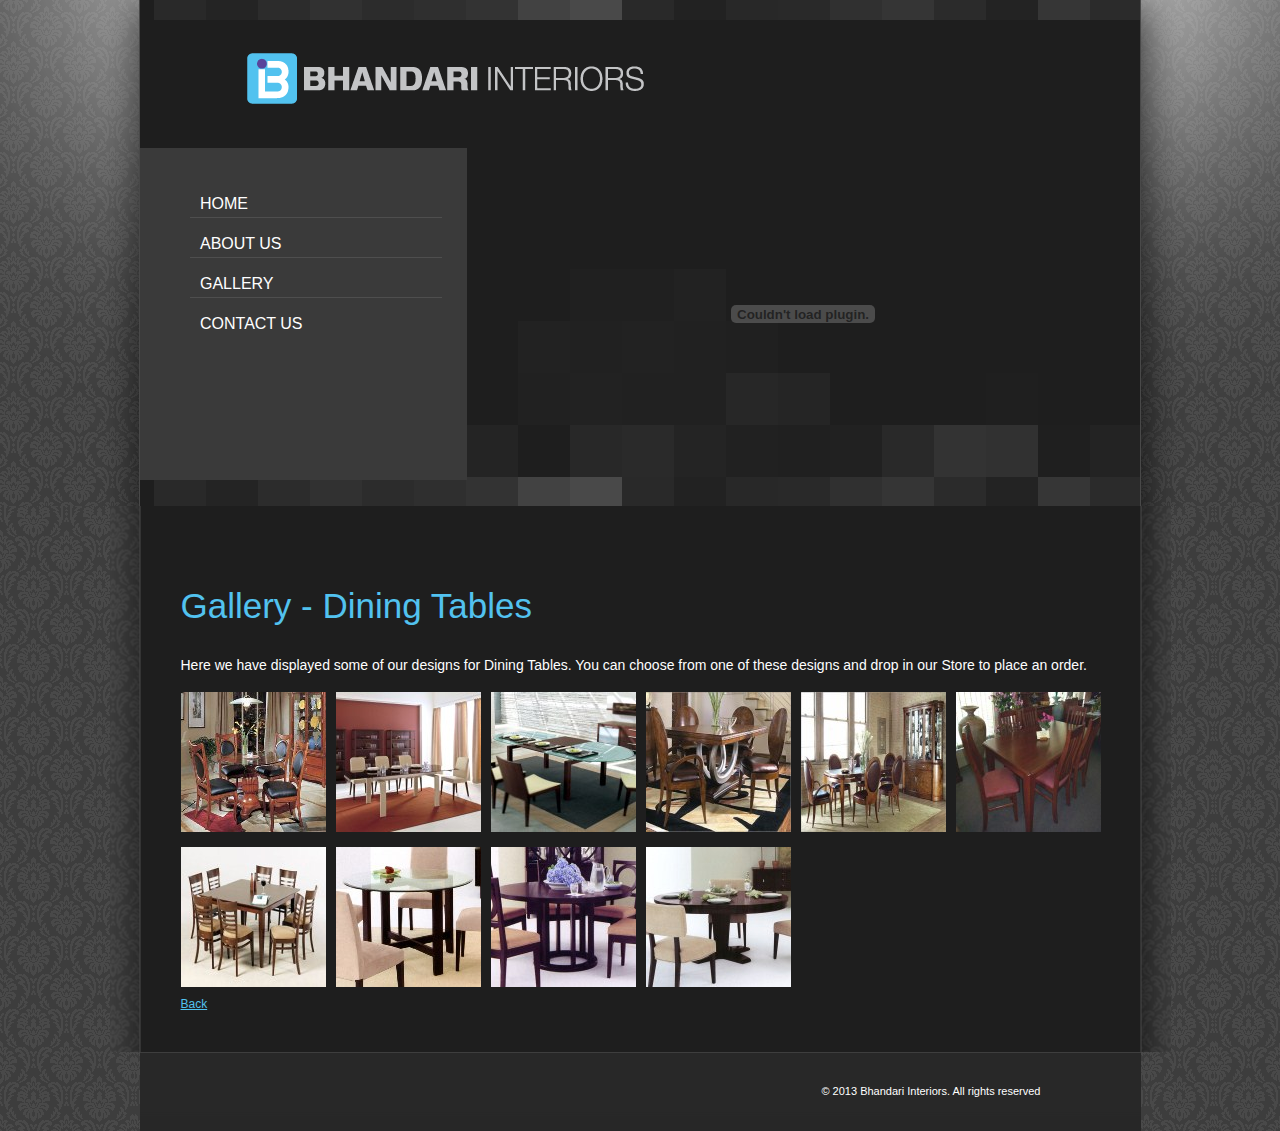
<file: diningtables.html>
<!DOCTYPE html PUBLIC "-//W3C//DTD XHTML 1.0 Transitional//EN" "http://www.w3.org/TR/xhtml1/DTD/xhtml1-transitional.dtd">
<html xmlns="http://www.w3.org/1999/xhtml">
<head>
<meta http-equiv="Content-Type" content="text/html; charset=iso-8859-1" />
<title>Bhandari Interiors</title>
<link href="css/style.css" rel="stylesheet" type="text/css" />
<link href="css/pirobox.css" rel="stylesheet" type="text/css" />
<script type="text/javascript" src="script/jquery-1.3.2.min.js"></script>
<script type="text/javascript" src="script/pirobox.js"></script>
<script type="text/javascript">
$(document).ready(function() {
	$().piroBox({
			my_speed: 400, //animation speed
			bg_alpha: 0.1, //background opacity
			slideShow : false, // true == slideshow on, false == slideshow off
			slideSpeed : 4, //slideshow duration in seconds(3 to 6 Recommended)
			close_all : '.piro_close,.piro_overlay'// add class .piro_overlay(with comma)if you want overlay click close piroBox

	});
});
</script>
</head>
<body>

<div class="header-back">
    <div class="logo-head">
        <div class="logo">
        	<a href="index.html"><img src="images/logo_new.png" alt="" border="0" /></a><br />
        </div>
    </div>
    <div class="header">
        <div class="nav-bar">
            <ul>
                <li><a href="index.html" class="current">Home</a></li>
                <li><a href="about-us.html">About Us</a></li>
                <li><a href="gallery.html">Gallery</a></li>
                <!--<li><a href="services.html">Services</a></li>
                <li><a href="support.html">Support</a></li>-->
                <li class="last"><a href="contact-us.html">Contact Us</a></li>
            </ul>
        </div>
        <div class="right-header">
            <object classid="clsid:D27CDB6E-AE6D-11cf-96B8-444553540000" codebase="http://download.macromedia.com/pub/shockwave/cabs/flash/swflash.cab#version=9.0.0.0" width="672" height="332" ID="sf" VIEWASTEXT>
              <param name="movie" value="rightheader.swf" />
              <param name="quality" value="high" />
              <param name="wmode" value="transparent" />
              <param name="allowScriptAccess" value="always" />
              <param name="allowFullScreen" value="true" />
              <embed src="rightheader.swf" quality="high" name="sf" allowScriptAccess="always" allowFullScreen="true" pluginspage="http://www.macromedia.com/go/getflashplayer" type="application/x-shockwave-flash" width="672" height="332"></embed>
            </object>
        </div>
     </div>
</div>
<div id="body-part">
    <div style="padding: 20px 40px">
        <h1><span>Gallery - Dining Tables</span></h1>	
        <div>
            <!--<img src="images/photo-about.jpg" alt="" width="177" height="117" class="aboutus-img" />-->
            
            Here we have displayed some of our designs for Dining Tables. You can choose from one of these designs and drop in our Store to place an order.
            <br />
            <br />
            <div class="clear"></div>
    	</div>
    	<div class="clear"></div>
        <div>
                <div class="gallery-image">
                    <a href="images/Dining Tables/dt_01.jpg" rel="single"  class="pirobox_gal1" title="">
                        <img src="images/thumbnail/dt_01_small.jpg" alt=""/>
                    </a>
                </div>
                <div class="space"></div>
                <div class="gallery-image">
                    <a href="images/Dining Tables/dt_02.jpg" rel="single"  class="pirobox_gal1" title="">
                        <img src="images/thumbnail/dt_02_small.jpg" alt=""/>
                    </a>
                </div>
                <div class="space"></div>
                <div class="gallery-image">
                    <a href="images/Dining Tables/dt_03.jpg" rel="single"  class="pirobox_gal1" title="">
                        <img src="images/thumbnail/dt_03_small.jpg" alt=""/>
                    </a>
                </div>
                <div class="space"></div>
                <div class="gallery-image">
                    <a href="images/Dining Tables/dt_04.jpg" rel="single"  class="pirobox_gal1" title="">
                        <img src="images/thumbnail/dt_04_small.jpg" alt=""/>
                    </a>
                </div>
                <div class="space"></div>
                <div class="gallery-image">
                    <a href="images/Dining Tables/dt_05.jpg" rel="single"  class="pirobox_gal1" title="">
                        <img src="images/thumbnail/dt_05_small.jpg" alt=""/>
                    </a>
                </div>
                <div class="space"></div>
                <div class="gallery-image">
                    <a href="images/Dining Tables/dt_06.jpg" rel="single"  class="pirobox_gal1" title="">
                        <img src="images/thumbnail/dt_06_small.jpg" alt=""/>
                    </a>
                </div>
                <div class="space-vertical-piro"></div>
                <div class="clear"></div>
                <div class="gallery-image">
                    <a href="images/Dining Tables/dt_07.jpg" rel="single"  class="pirobox_gal1" title="">
                        <img src="images/thumbnail/dt_07_small.jpg" alt=""/>
                    </a>
                </div>
                <div class="space"></div>
                <div class="gallery-image">
                    <a href="images/Dining Tables/dt_08.jpg" rel="single"  class="pirobox_gal1" title="">
                        <img src="images/thumbnail/dt_08_small.jpg" alt=""/>
                    </a>
                </div>
                <div class="space"></div>
                <div class="gallery-image">
                    <a href="images/Dining Tables/dt_09.jpg" rel="single"  class="pirobox_gal1" title="">
                        <img src="images/thumbnail/dt_09_small.jpg" alt=""/>
                    </a>
                </div>
                <div class="space"></div>
                <div class="gallery-image">
                    <a href="images/Dining Tables/dt_10.jpg" rel="single"  class="pirobox_gal1" title="">
                        <img src="images/thumbnail/dt_10_small.jpg" alt=""/>
                    </a>
                </div>
                <div class="insidereadmore"><a href="gallery.html">Back</a></div>
                <div class="clear"></div>
        </div>
    </div>
</div>
<div class="clear"></div>    
<div id="footer">
    <!--<b><a href="#">Terms of Use</a> | <a href="privacy.html">Privacy Statement</a> </b>-->
    &copy; 2013 Bhandari Interiors. All rights reserved
    </div>
</div>
</body>
</html>
</file>
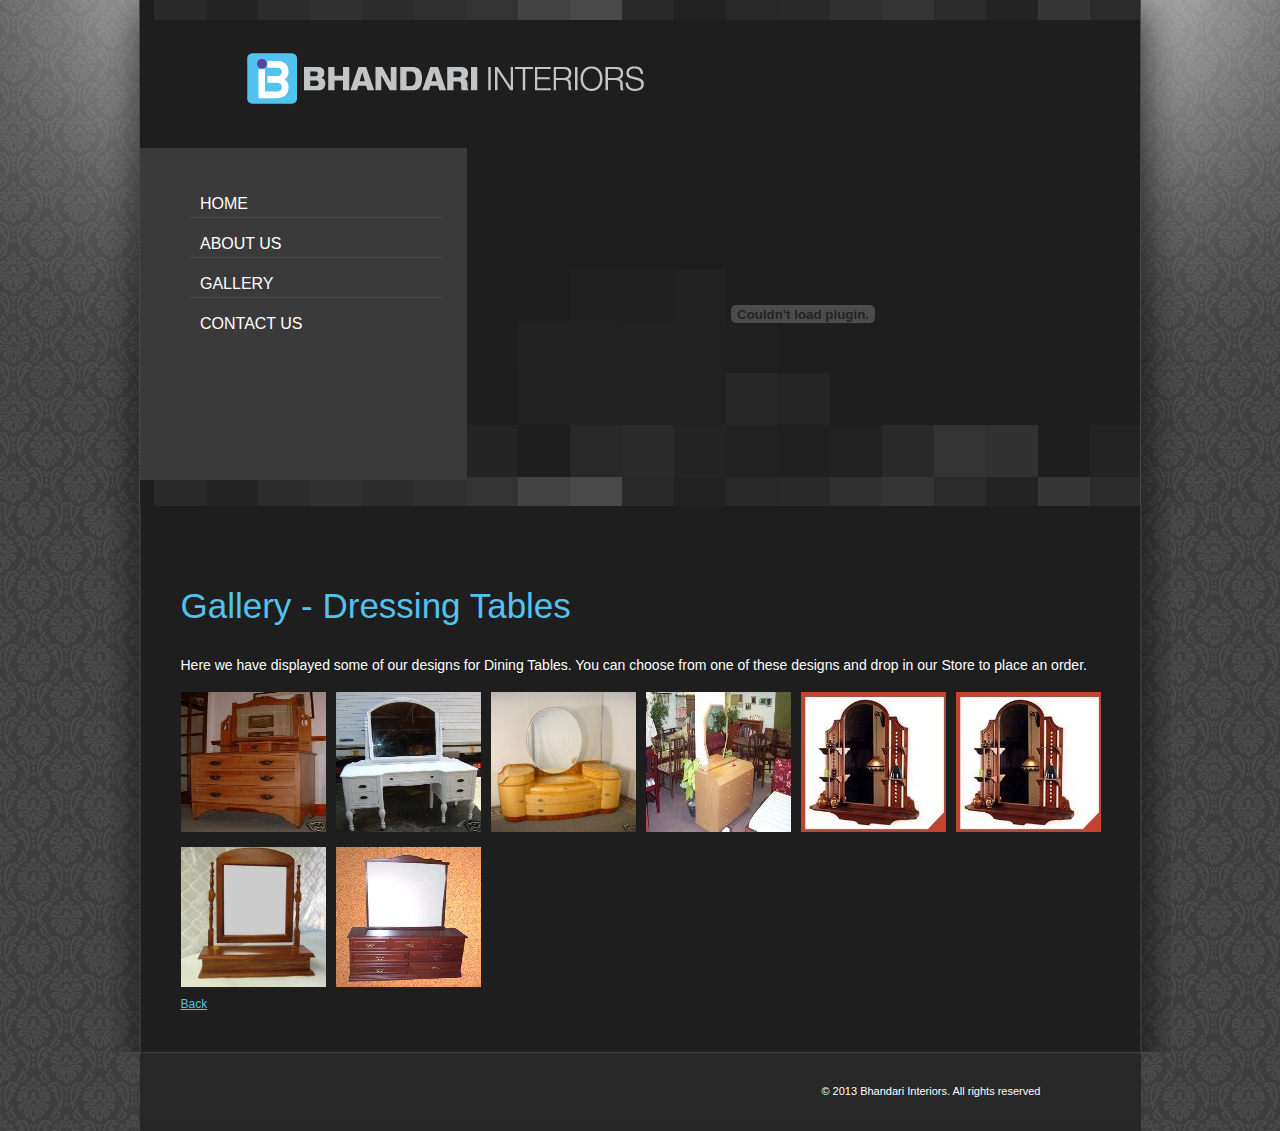
<file: dressingtable.html>
<!DOCTYPE html PUBLIC "-//W3C//DTD XHTML 1.0 Transitional//EN" "http://www.w3.org/TR/xhtml1/DTD/xhtml1-transitional.dtd">
<html xmlns="http://www.w3.org/1999/xhtml">
<head>
<meta http-equiv="Content-Type" content="text/html; charset=iso-8859-1" />
<title>Bhandari Interiors</title>
<link href="css/style.css" rel="stylesheet" type="text/css" />
<link href="css/pirobox.css" rel="stylesheet" type="text/css" />
<script type="text/javascript" src="script/jquery-1.3.2.min.js"></script>
<script type="text/javascript" src="script/pirobox.js"></script>
<script type="text/javascript">
$(document).ready(function() {
	$().piroBox({
			my_speed: 400, //animation speed
			bg_alpha: 0.1, //background opacity
			slideShow : false, // true == slideshow on, false == slideshow off
			slideSpeed : 4, //slideshow duration in seconds(3 to 6 Recommended)
			close_all : '.piro_close,.piro_overlay'// add class .piro_overlay(with comma)if you want overlay click close piroBox

	});
});
</script>
</head>
<body>

<div class="header-back">
    <div class="logo-head">
        <div class="logo">
        	<a href="index.html"><img src="images/logo_new.png" alt="" border="0" /></a><br />
        </div>
    </div>
    <div class="header">
        <div class="nav-bar">
            <ul>
                <li><a href="index.html" class="current">Home</a></li>
                <li><a href="about-us.html">About Us</a></li>
                <li><a href="gallery.html">Gallery</a></li>
                <!--<li><a href="services.html">Services</a></li>
                <li><a href="support.html">Support</a></li>-->
                <li class="last"><a href="contact-us.html">Contact Us</a></li>
            </ul>
        </div>
        <div class="right-header">
            <object classid="clsid:D27CDB6E-AE6D-11cf-96B8-444553540000" codebase="http://download.macromedia.com/pub/shockwave/cabs/flash/swflash.cab#version=9.0.0.0" width="672" height="332" ID="sf" VIEWASTEXT>
              <param name="movie" value="rightheader.swf" />
              <param name="quality" value="high" />
              <param name="wmode" value="transparent" />
              <param name="allowScriptAccess" value="always" />
              <param name="allowFullScreen" value="true" />
              <embed src="rightheader.swf" quality="high" name="sf" allowScriptAccess="always" allowFullScreen="true" pluginspage="http://www.macromedia.com/go/getflashplayer" type="application/x-shockwave-flash" width="672" height="332"></embed>
            </object>
        </div>
     </div>
</div>
<div id="body-part">
    <div style="padding: 20px 40px">
        <h1><span>Gallery - Dressing Tables</span></h1>	
        <div>
            <!--<img src="images/photo-about.jpg" alt="" width="177" height="117" class="aboutus-img" />-->
           
            Here we have displayed some of our designs for Dining Tables. You can choose from one of these designs and drop in our Store to place an order.
            <br/>
            <br/>
            
            <div class="clear"></div>
    	</div>
    	<div class="clear"></div>
        <div>
                <div class="gallery-image">
                    <a href="images/Dressing Tables/dress_01.jpg" rel="single"  class="pirobox_gal1" title="">
                        <img src="images/thumbnail/dress_01_small.jpg" alt=""/>
                    </a>
                </div>
                <div class="space"></div>
                <div class="gallery-image">
                    <a href="images/Dressing Tables/dress_02.jpg" rel="single"  class="pirobox_gal1" title="">
                        <img src="images/thumbnail/dress_02_small.jpg" alt=""/>
                    </a>
                </div>
                <div class="space"></div>
                <div class="gallery-image">
                    <a href="images/Dressing Tables/dress_03.jpg" rel="single"  class="pirobox_gal1" title="">
                        <img src="images/thumbnail/dress_03_small.jpg" alt=""/>
                    </a>
                </div>
                <div class="space"></div>
                <div class="gallery-image">
                    <a href="images/Dressing Tables/dress_04.jpg" rel="single"  class="pirobox_gal1" title="">
                        <img src="images/thumbnail/dress_04_small.jpg" alt=""/>
                    </a>
                </div>
                <div class="space"></div>
                <div class="gallery-image">
                    <a href="images/Dressing Tables/dress_05.jpg" rel="single"  class="pirobox_gal1" title="">
                        <img src="images/thumbnail/dress_06_small.jpg" alt=""/>
                    </a>
                </div>
                <div class="space"></div>
                <div class="gallery-image">
                    <a href="images/Dressing Tables/dress_06.jpg" rel="single"  class="pirobox_gal1" title="">
                        <img src="images/thumbnail/dress_06_small.jpg" alt=""/>
                    </a>
                </div>
                <div class="space-vertical-piro"></div>
                <div class="clear"></div>
                <div class="gallery-image">
                    <a href="images/Dressing Tables/dress_07.jpg" rel="single"  class="pirobox_gal1" title="">
                        <img src="images/thumbnail/dress_07_small.jpg" alt=""/>
                    </a>
                </div>
                <div class="space"></div>
                <div class="gallery-image">
                    <a href="images/Dressing Tables/dress_08.jpg" rel="single"  class="pirobox_gal1" title="">
                        <img src="images/thumbnail/dress_08_small.jpg" alt=""/>
                    </a>
                </div>
                <div class="insidereadmore"><a href="gallery.html">Back</a></div>
                <div class="clear"></div>
        </div>
    </div>
</div>
<div class="clear"></div>    
<div id="footer">
    <!--<b><a href="#">Terms of Use</a> | <a href="privacy.html">Privacy Statement</a> </b>-->
    &copy; 2013 Bhandari Interiors. All rights reserved
    </div>
</div>
</body>
</html>
</file>
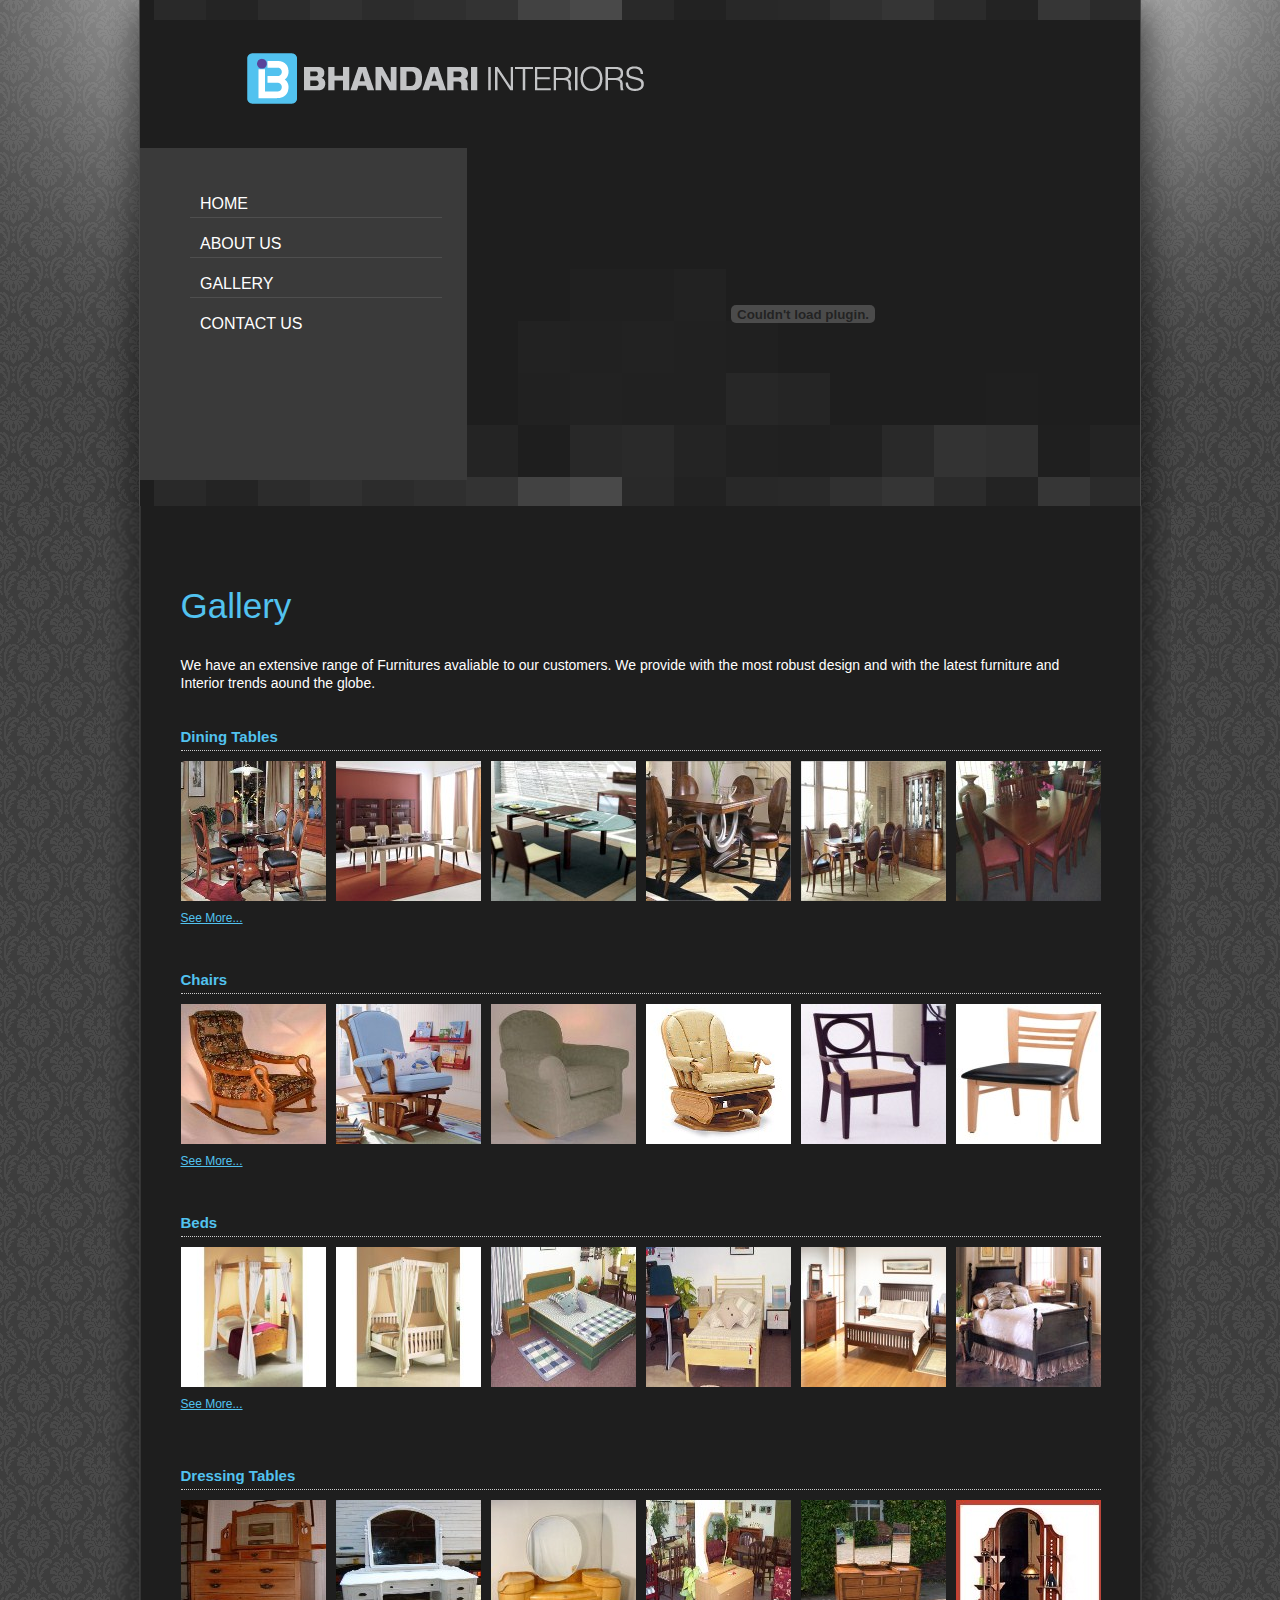
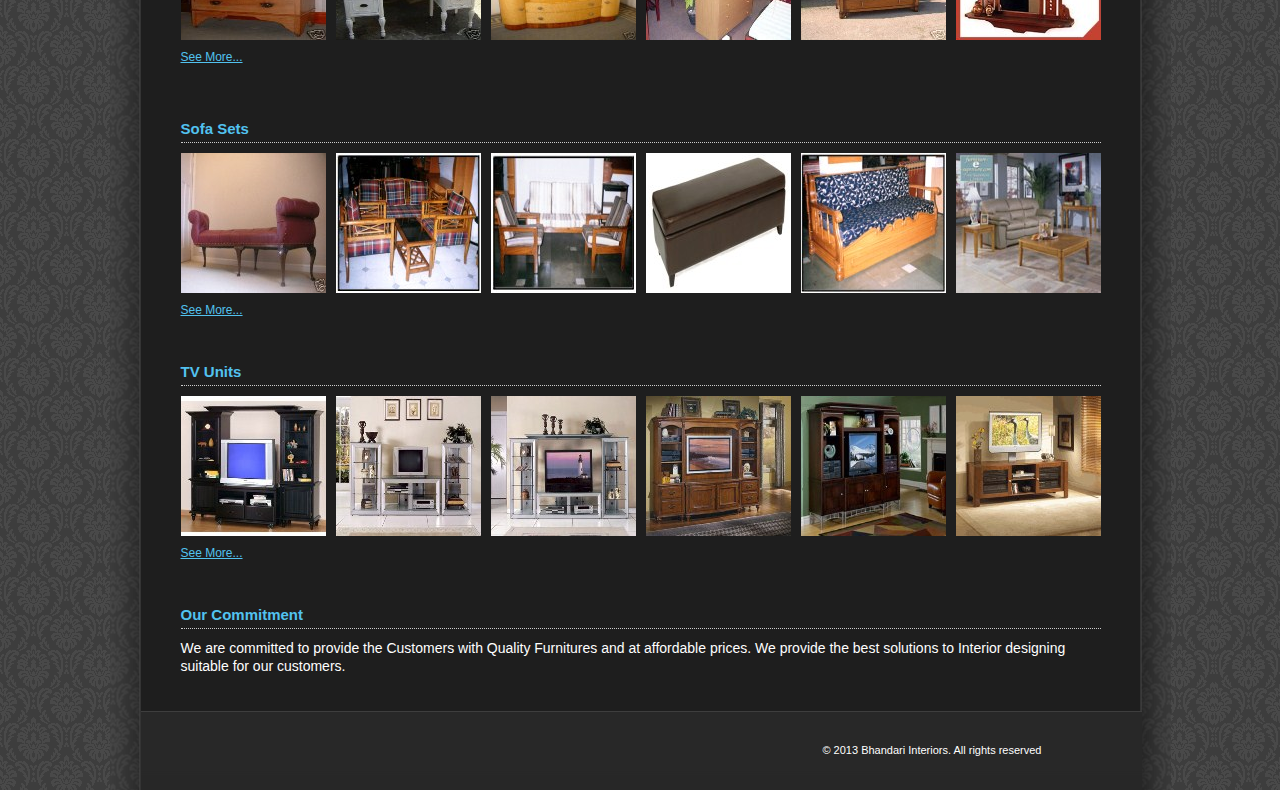
<file: gallery.html>
<!DOCTYPE html PUBLIC "-//W3C//DTD XHTML 1.0 Transitional//EN" "http://www.w3.org/TR/xhtml1/DTD/xhtml1-transitional.dtd">
<html xmlns="http://www.w3.org/1999/xhtml">
<head>
<meta http-equiv="Content-Type" content="text/html; charset=iso-8859-1" />
<title>Bhandari Interiors</title>
<link href="css/style.css" rel="stylesheet" type="text/css" />
<link href="css/pirobox.css" rel="stylesheet" type="text/css" />
<script type="text/javascript" src="script/jquery-1.3.2.min.js"></script>
</head>
<body>
<div class="header-back">
<div class="logo-head">
<div class="logo">
<a href="index.html"><img src="images/logo_new.png" alt="" border="0" /></a><br />
</div>
<!--<div class="right-nav">
<ul>
<li><a href="#">Extrerior</a></li>
<li><a href="#">Interior</a></li>
<li><a href="#">Gallery</a></li>
<li><a href="#">Nature</a></li>
<li><a href="#">Misc</a></li>
</ul>
</div>-->
</div>
<div class="header">
<div class="nav-bar">
<ul>
        <li><a href="index.html" class="current">Home</a></li>
        <li><a href="about-us.html">About Us</a></li>
        <li><a href="gallery.html">Gallery</a></li>
        <!--<li><a href="services.html">Services</a></li>
        <li><a href="support.html">Support</a></li>-->
        <li class="last"><a href="contact-us.html">Contact Us</a></li>
</ul>
</div>
<div class="right-header">
    <object classid="clsid:D27CDB6E-AE6D-11cf-96B8-444553540000" codebase="http://download.macromedia.com/pub/shockwave/cabs/flash/swflash.cab#version=9.0.0.0" width="672" height="332" ID="sf" VIEWASTEXT>
      <param name="movie" value="rightheader.swf" />
      <param name="quality" value="high" />
      <param name="wmode" value="transparent" />
      <param name="allowScriptAccess" value="always" />
      <param name="allowFullScreen" value="true" />
      <embed src="rightheader.swf" quality="high" name="sf" allowScriptAccess="always" allowFullScreen="true" pluginspage="http://www.macromedia.com/go/getflashplayer" type="application/x-shockwave-flash" width="672" height="332"></embed>
    </object>
</div>
</div>
</div>
<div id="body-part">
<div style="padding: 20px 40px">
		<h1><span>Gallery</span></h1>	
            <div>
              <!--<img src="images/photo-about.jpg" alt="" width="177" height="117" class="aboutus-img" />-->
              We have an extensive range of Furnitures avaliable to our customers. We provide with the most robust design and with the latest furniture and Interior trends aound the globe.
              <br />
              <br />
              <br />
              <div class="clear"></div>
            </div>
            <div class="clear"></div>
            <div>
              <h5>Dining Tables</h5>
              <div class="gallery-image">
              	<img src="images/thumbnail/dt_01_small.jpg" alt=""/>
              </div>
              <div class="space"></div>
              <div class="gallery-image">
              	<img src="images/thumbnail/dt_02_small.jpg" alt=""/>
              </div>
              <div class="space"></div>
              <div class="gallery-image">
              	<img src="images/thumbnail/dt_03_small.jpg" alt=""/>
              </div>
              <div class="space"></div>
              <div class="gallery-image">
              	<img src="images/thumbnail/dt_04_small.jpg" alt=""/>
              </div>
              <div class="space"></div>
              <div class="gallery-image">
              	<img src="images/thumbnail/dt_05_small.jpg" alt=""/>
              </div>
              <div class="space"></div>
              <div class="gallery-image">
              	<img src="images/thumbnail/dt_06_small.jpg" alt=""/>
              </div>
              <div class="insidereadmore"><a href="diningtables.html">See More...</a></div>
            </div>
            <div class="space-vertical">&nbsp;</div>
            <div class="clear"></div>
            <div>
              <h5>Chairs</h5>
              <div class="gallery-image">
              	<img src="images/thumbnail/chair_01_small.jpg" alt=""/>
              </div>
              <div class="space"></div>
              <div class="gallery-image">
              	<img src="images/thumbnail/chair_02_small.jpg" alt=""/>
              </div>
              <div class="space"></div>
              <div class="gallery-image">
              	<img src="images/thumbnail/chair_03_small.jpg" alt=""/>
              </div>
              <div class="space"></div>
              <div class="gallery-image">
              	<img src="images/thumbnail/chair_04_small.jpg" alt=""/>
              </div>
              <div class="space"></div>
              <div class="gallery-image">
              	<img src="images/thumbnail/chair_05_small.jpg" alt=""/>
              </div>
              <div class="space"></div>
              <div class="gallery-image">
              	<img src="images/thumbnail/chair_06_small.jpg" alt=""/>
              </div>
            </div>
            <div class="insidereadmore"><a href="chairs.html">See More...</a></div>
            <div class="space-vertical">&nbsp;</div>
            <div class="aboutcolumnzone">
            <div>
              <h5>Beds</h5>
              <div class="gallery-image">
              	<img src="images/thumbnail/bed_01_small.jpg" alt=""/>
              </div>
              <div class="space"></div>
              <div class="gallery-image">
              	<img src="images/thumbnail/bed_02_small.jpg" alt=""/>
              </div>
              <div class="space"></div>
              <div class="gallery-image">
              	<img src="images/thumbnail/bed_03_small.jpg" alt=""/>
              </div>
              <div class="space"></div>
              <div class="gallery-image">
              	<img src="images/thumbnail/bed_04_small.jpg" alt=""/>
              </div>
              <div class="space"></div>
              <div class="gallery-image">
              	<img src="images/thumbnail/bed_05_small.jpg" alt=""/>
              </div>
              <div class="space"></div>
              <div class="gallery-image">
              	<img src="images/thumbnail/bed_06_small.jpg" alt=""/>
              </div>
              <div class="insidereadmore"><a href="beds.html">See More...</a></div>
              <div class="space-image"></div>
            </div>
            <div class="space-vertical">&nbsp;</div>
            <div>
              <h5>Dressing Tables</h5>
              <div class="gallery-image">
              	<img src="images/thumbnail/dress_01_small.jpg" alt=""/>
              </div>
              <div class="space"></div>
              <div class="gallery-image">
              	<img src="images/thumbnail/dress_02_small.jpg" alt=""/>
              </div>
              <div class="space"></div>
              <div class="gallery-image">
              	<img src="images/thumbnail/dress_03_small.jpg" alt=""/>
              </div>
              <div class="space"></div>
              <div class="gallery-image">
              	<img src="images/thumbnail/dress_04_small.jpg" alt=""/>
              </div>
              <div class="space"></div>
              <div class="gallery-image">
              	<img src="images/thumbnail/dress_05_small.jpg" alt=""/>
              </div>
              <div class="space"></div>
              <div class="gallery-image">
              	<img src="images/thumbnail/dress_06_small.jpg" alt=""/>
              </div>
              <div class="insidereadmore"><a href="dressingtable.html">See More...</a></div>
              <div class="space-image"></div>
            </div>
            <div class="space-vertical">&nbsp;</div>
            <div>
              <h5>Sofa Sets</h5>
              <div class="gallery-image">
              	<img src="images/thumbnail/sofa_01_small.jpg" alt=""/>
              </div>
              <div class="space"></div>
              <div class="gallery-image">
              	<img src="images/thumbnail/sofa_02_small.jpg" alt=""/>
              </div>
              <div class="space"></div>
              <div class="gallery-image">
              	<img src="images/thumbnail/sofa_03_small.jpg" alt=""/>
              </div>
              <div class="space"></div>
              <div class="gallery-image">
              	<img src="images/thumbnail/sofa_04_small.jpg" alt=""/>
              </div>
              <div class="space"></div>
              <div class="gallery-image">
              	<img src="images/thumbnail/sofa_05_small.jpg" alt=""/>
              </div>
              <div class="space"></div>
              <div class="gallery-image">
              	<img src="images/thumbnail/sofa_06_small.jpg" alt=""/>
              </div>
              <div class="insidereadmore"><a href="sofasets.html">See More...</a></div>
            </div>
            <div class="space-vertical">&nbsp;</div>
            <div>
              <h5>TV Units</h5>
              <div class="gallery-image">
              	<img src="images/thumbnail/tvunit_01_small.jpg" alt=""/>
              </div>
              <div class="space"></div>
              <div class="gallery-image">
              	<img src="images/thumbnail/tvunit_02_small.jpg" alt=""/>
              </div>
              <div class="space"></div>
              <div class="gallery-image">
              	<img src="images/thumbnail/tvunit_03_small.jpg" alt=""/>
              </div>
              <div class="space"></div>
              <div class="gallery-image">
              	<img src="images/thumbnail/tvunit_04_small.jpg" alt=""/>
              </div>
              <div class="space"></div>
              <div class="gallery-image">
              	<img src="images/thumbnail/tvunit_05_small.jpg" alt=""/>
              </div>
              <div class="space"></div>
              <div class="gallery-image">
              	<img src="images/thumbnail/tvunit_08_small.jpg" alt=""/>
              </div>
              <div class="insidereadmore"><a href="tvunit.html">See More...</a></div>
            </div>
            <div class="space-vertical">&nbsp;</div>
            <div>
              <h5>Our Commitment</h5>
              <div>We are committed to provide the Customers with Quality Furnitures and at affordable prices. We provide the best solutions to Interior designing suitable for our customers.</div>
            </div>
		</div>
	</div>
<div style="clear:both;"></div>
<div style="clear:both;"></div>
		<div id="footer">
        <!--<b><a href="#">Terms of Use</a> | <a href="privacy.html">Privacy Statement</a> </b>-->
        &copy; 2013 Bhandari Interiors. All rights reserved
        </div>
</div>
</body>
</html>
</file>
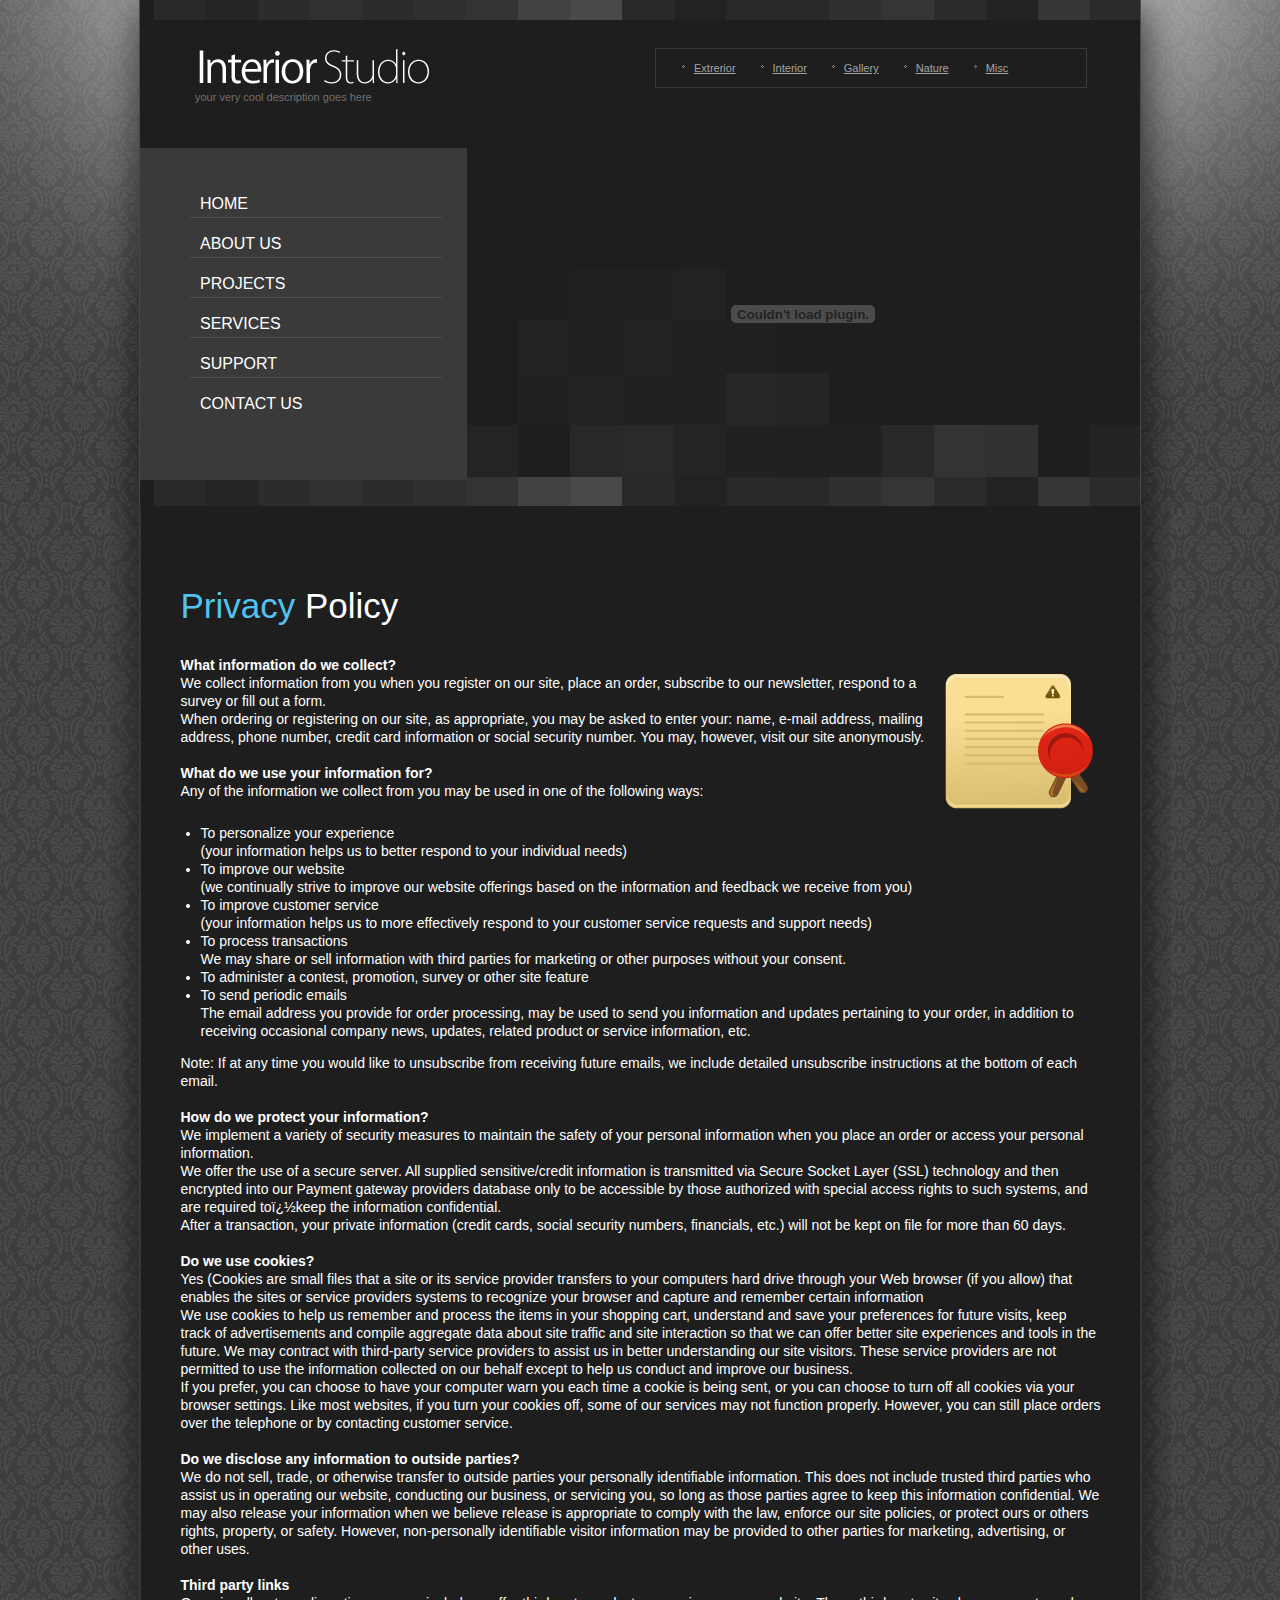
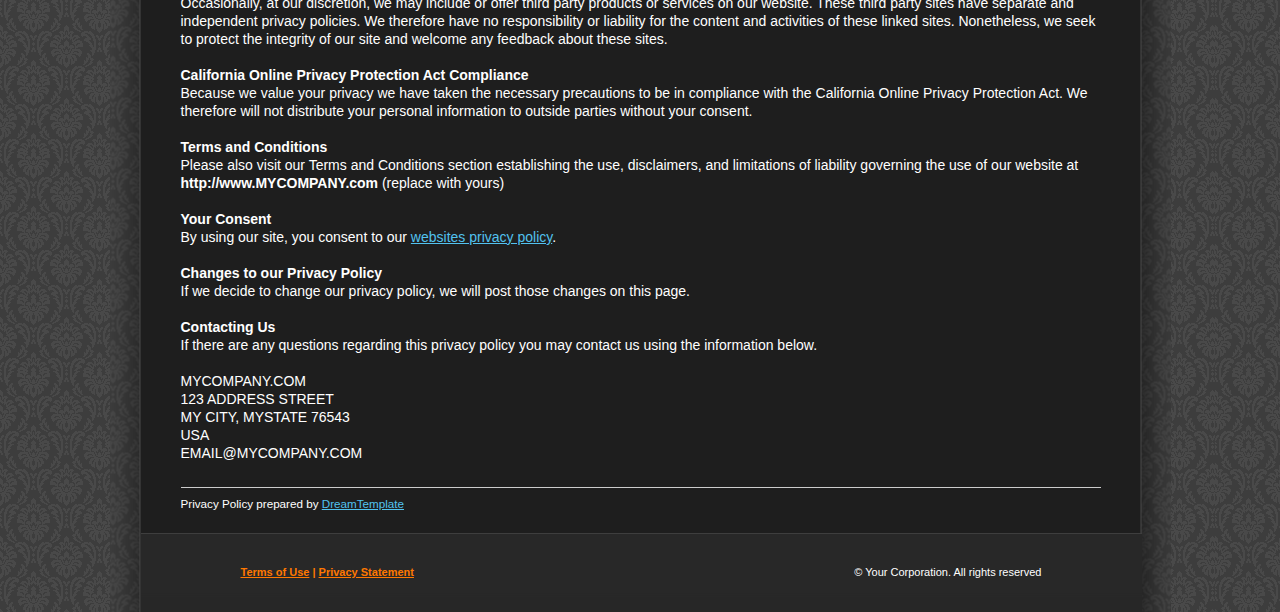
<file: privacy.html>
<!DOCTYPE html PUBLIC "-//W3C//DTD XHTML 1.0 Transitional//EN" "http://www.w3.org/TR/xhtml1/DTD/xhtml1-transitional.dtd">
<html xmlns="http://www.w3.org/1999/xhtml">
<head>
<meta http-equiv="Content-Type" content="text/html; charset=iso-8859-1" />
<title>Untitled Document</title>
<link href="css/style.css" rel="stylesheet" type="text/css" />
</head>

<body>

<div class="header-back">
<div class="logo-head">
<div class="logo">
<a href="index.html"><img src="images/logo.gif" alt="" border="0" /></a><br />
your very cool description goes here
</div>

<div class="right-nav">
<ul>
<li><a href="#">Extrerior</a></li>
<li><a href="#">Interior</a></li>
<li><a href="#">Gallery</a></li>
<li><a href="#">Nature</a></li>
<li><a href="#">Misc</a></li>
</ul>

</div>

</div>

<div class="header">

<div class="nav-bar">
 		 <ul>
        <li><a href="index.html">Home</a></li>
        <li><a href="about-us.html">About Us</a></li>
        <li><a href="projects.html">Projects</a></li>
        <li><a href="services.html">Services</a></li>
        <li><a href="support.html">Support</a></li>
        <li class="last"><a href="contact-us.html">Contact Us</a></li>
            
</ul>
</div>

<div class="right-header">
<object classid="clsid:D27CDB6E-AE6D-11cf-96B8-444553540000" codebase="http://download.macromedia.com/pub/shockwave/cabs/flash/swflash.cab#version=9.0.0.0" width="672" height="332" ID="sf" VIEWASTEXT>
  <param name="movie" value="rightheader.swf" />
  <param name="quality" value="high" />
  <param name="wmode" value="transparent" />
  <param name="allowScriptAccess" value="always" />
  <param name="allowFullScreen" value="true" />
  <embed src="rightheader.swf" quality="high" name="sf" allowScriptAccess="always" allowFullScreen="true" pluginspage="http://www.macromedia.com/go/getflashplayer" type="application/x-shockwave-flash" width="672" height="332"></embed>
</object>
</div>
</div>
</div>
<div id="body-part">
<div style="padding:20px 40px">
			
	<h1><span>Privacy</span> Policy</h1>
		
			
          <div style="float:right; width:auto; padding:10px 0 0 0"><img src="images/ico-terms.png" alt="" /></div>
         
          <div> <strong>
            What information do we collect?</strong><br />
            We collect  information from you when you register on our site, place an order,  subscribe to our newsletter, respond to a survey or fill out a form. <br />
            When  ordering or registering on our site, as appropriate, you may be asked  to enter your: name, e-mail address, mailing address, phone number,  credit card information or social security number. You may, however,  visit our site anonymously.<br />
            <br />
            <strong>What do we use your information for?</strong> <br />
            Any of the information we collect from you may be used in one of the following ways: <br />
            <ul style="padding:10px 0 0 20px">
              <li>To personalize your experience<br />
                (your information helps us to better respond to your individual needs)</li>
              <li>To improve our website<br />
                (we continually strive to improve our website offerings based on the information and feedback we receive from you)</li>
              <li> To improve customer service<br />
                (your information helps us to more effectively respond to your customer service requests and support needs)</li>
              <li>To process transactions<br />
                We may share or sell information with third parties for marketing or other purposes without your consent.</li>
              <li>To administer a contest, promotion, survey or other site feature</li>
              <li>To send periodic emails<br />
                The  email address you provide for order processing, may be used to send you  information and updates pertaining to your order, in addition to  receiving occasional company news, updates, related product or service  information, etc.</li>
            </ul>
            Note: If at any time you would like to  unsubscribe from receiving future emails, we include detailed  unsubscribe instructions at the bottom of each email.<br />
            <br />
            <strong>How do we protect your information?</strong><br />
            We  implement a variety of security measures to maintain the safety of your  personal information when you place an order or access your personal  information. <br />
            We offer the use of a secure server. All  supplied sensitive/credit information is transmitted via Secure Socket  Layer (SSL) technology and then encrypted into our Payment gateway  providers database only to be accessible by those authorized with  special access rights to such systems, and are required to&iuml;&iquest;&frac12;keep the  information confidential. <br />
            After a transaction, your private  information (credit cards, social security numbers, financials, etc.)  will not be kept on file for more than 60 days.<br />
            <br />
            <strong>Do we use cookies?</strong> <br />
            Yes  (Cookies are small files that a site or its service provider transfers  to your computers hard drive through your Web browser (if you allow)  that enables the sites or service providers systems to recognize your  browser and capture and remember certain information <br />
            We use  cookies to help us remember and process the items in your shopping  cart, understand and save your preferences for future visits, keep  track of advertisements and compile aggregate data about site traffic  and site interaction so that we can offer better site experiences and  tools in the future. We may contract with third-party service providers  to assist us in better understanding our site visitors. These service  providers are not permitted to use the information collected on our  behalf except to help us conduct and improve our business. <br />
            If  you prefer, you can choose to have your computer warn you each time a  cookie is being sent, or you can choose to turn off all cookies via  your browser settings. Like most websites, if you turn your cookies  off, some of our services may not function properly. However, you can  still place orders over the telephone or by contacting customer service.<br />
            <br />
            <strong>Do we disclose any information to outside parties?</strong><br />
            We  do not sell, trade, or otherwise transfer to outside parties your  personally identifiable information. This does not include trusted  third parties who assist us in operating our website, conducting our  business, or servicing you, so long as those parties agree to keep this  information confidential. We may also release your information when we  believe release is appropriate to comply with the law, enforce our site  policies, or protect ours or others rights, property, or safety.  However, non-personally identifiable visitor information may be  provided to other parties for marketing, advertising, or other uses.<br />
            <br />
            <strong>Third party links</strong><br />
            Occasionally, at our discretion, we may include or offer third party  products or services on our website. These third party sites have  separate and independent privacy policies. We therefore have no  responsibility or liability for the content and activities of these  linked sites. Nonetheless, we seek to protect the integrity of our site  and welcome any feedback about these sites.<br />
            <br />
            <strong>California Online Privacy Protection Act Compliance</strong><br />
            Because  we value your privacy we have taken the necessary precautions to be in  compliance with the California Online Privacy Protection Act. We  therefore will not distribute your personal information to outside  parties without your consent.<br />
            <br />
            <strong>Terms and Conditions</strong><br />
            Please also visit our Terms and Conditions section establishing the  use, disclaimers, and limitations of liability governing the use of our  website at <strong>http://www.MYCOMPANY.com</strong> (replace with yours)<br />
            <br />
            <strong>Your Consent</strong><br />
            By using our site, you consent to our <a href="#" target="_blank">websites privacy policy</a>.<br />
            <br />
            <strong>Changes to our Privacy Policy</strong><br />
            If we decide to change our privacy policy, we will post those changes on this page. <br />
            <br />
            <strong>Contacting Us</strong> <br />
            If there are any questions regarding this privacy policy you may contact us using the information below. <br />
            <br />
            MYCOMPANY.COM<br />
            123 ADDRESS STREET<br />
            MY CITY, MYSTATE 76543<br />
            USA<br />
            EMAIL@MYCOMPANY.COM</div><br />
       <hr noshade="noshade" size="1" color="#CCCCCC" /><small>Privacy Policy prepared by <a href="http://www.dreamtemplate.com" alt="Website Templates">DreamTemplate</a></small>
		  
			
			
			
			
			
			
			</div>
		



<div style="clear:both;"></div>



<div id="footer">
<b><a href="#">Terms of Use</a> | <a href="privacy.html">Privacy Statement</a> </b>
&copy; Your Corporation. All rights reserved
</div>




</div>


</body>
</html>
</file>
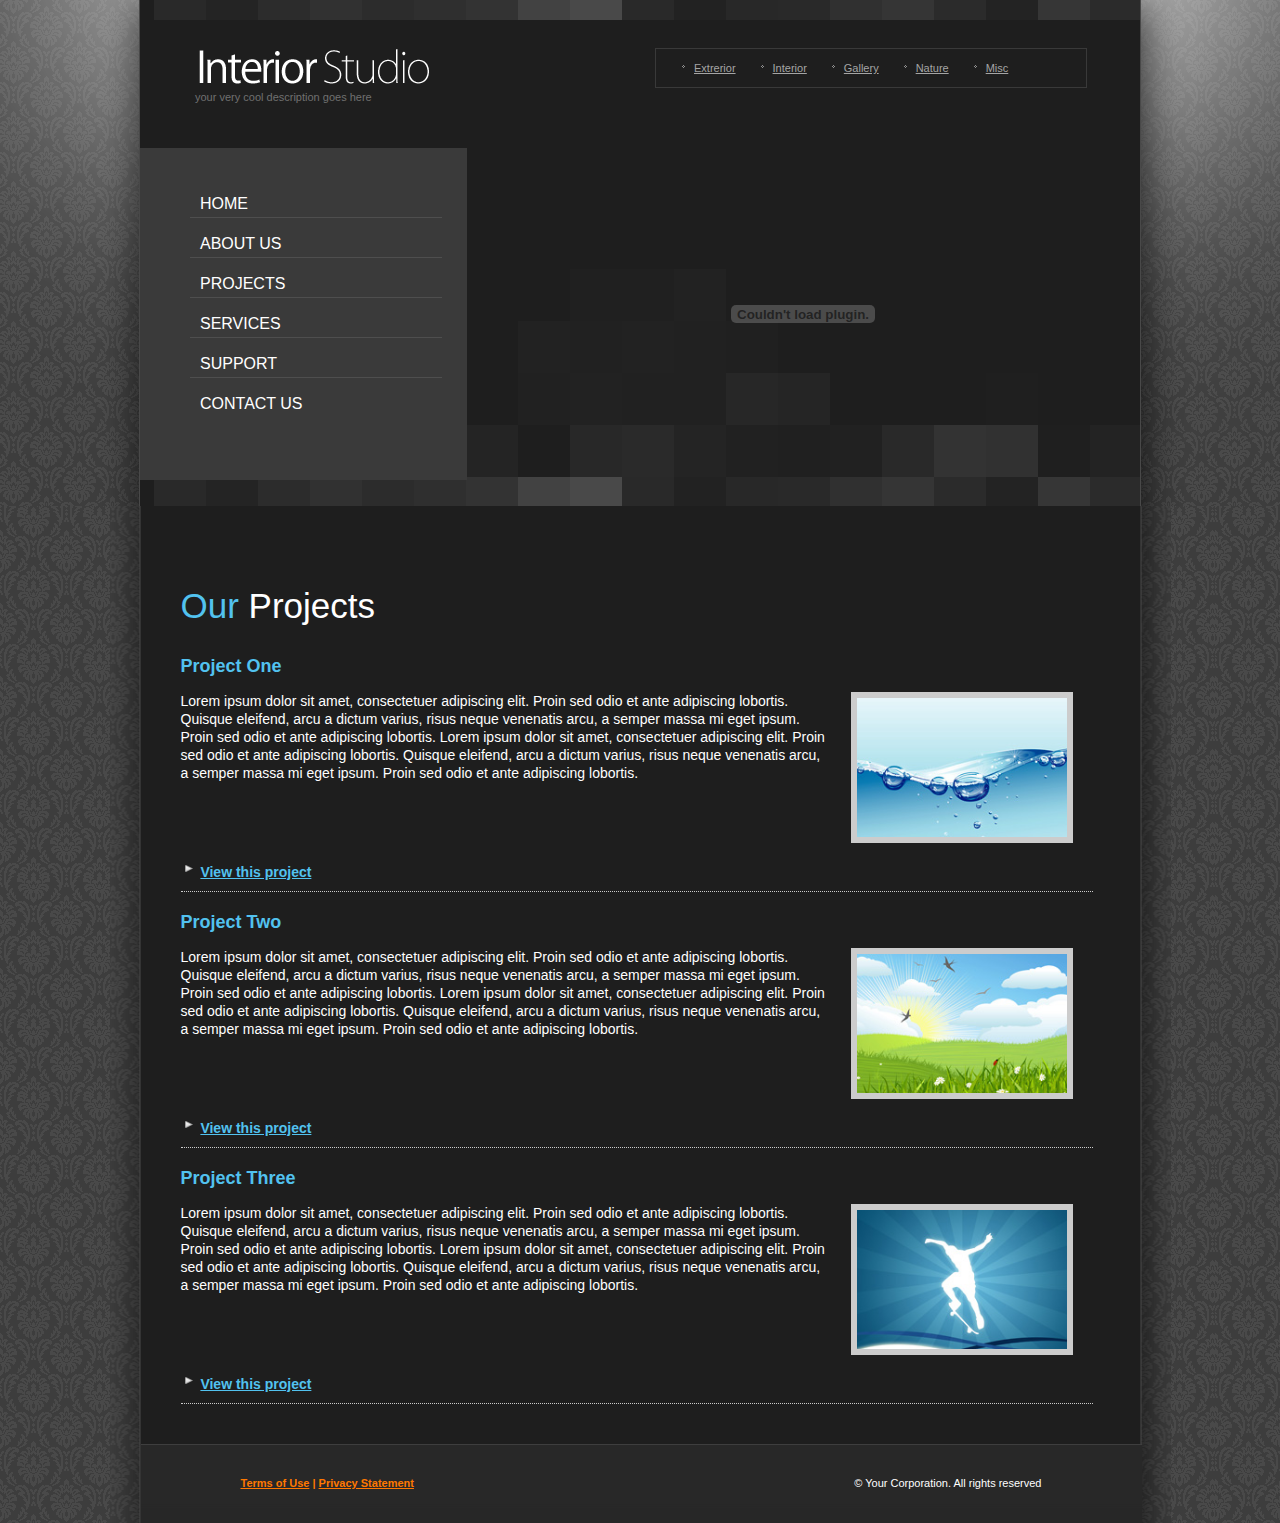
<file: projects.html>
<!DOCTYPE html PUBLIC "-//W3C//DTD XHTML 1.0 Transitional//EN" "http://www.w3.org/TR/xhtml1/DTD/xhtml1-transitional.dtd">
<html xmlns="http://www.w3.org/1999/xhtml">
<head>
<meta http-equiv="Content-Type" content="text/html; charset=iso-8859-1" />
<title>Untitled Document</title>
<link href="css/style.css" rel="stylesheet" type="text/css" />
</head>

<body>

<div class="header-back">
<div class="logo-head">
<div class="logo">
<a href="index.html"><img src="images/logo.gif" alt="" border="0" /></a><br />
your very cool description goes here
</div>

<div class="right-nav">
<ul>
<li><a href="#">Extrerior</a></li>
<li><a href="#">Interior</a></li>
<li><a href="#">Gallery</a></li>
<li><a href="#">Nature</a></li>
<li><a href="#">Misc</a></li>
</ul>

</div>

</div>

<div class="header">

<div class="nav-bar">
 		   <ul>
        <li><a href="index.html">Home</a></li>
        <li><a href="about-us.html">About Us</a></li>
        <li><a class="current">Projects</a></li>
        <li><a href="services.html">Services</a></li>
        <li><a href="support.html">Support</a></li>
        <li class="last"><a href="contact-us.html">Contact Us</a></li>
            
</ul>


</div>

<div class="right-header">
<object classid="clsid:D27CDB6E-AE6D-11cf-96B8-444553540000" codebase="http://download.macromedia.com/pub/shockwave/cabs/flash/swflash.cab#version=9.0.0.0" width="672" height="332" ID="sf" VIEWASTEXT>
  <param name="movie" value="rightheader.swf" />
  <param name="quality" value="high" />
  <param name="wmode" value="transparent" />
  <param name="allowScriptAccess" value="always" />
  <param name="allowFullScreen" value="true" />
  <embed src="rightheader.swf" quality="high" name="sf" allowScriptAccess="always" allowFullScreen="true" pluginspage="http://www.macromedia.com/go/getflashplayer" type="application/x-shockwave-flash" width="672" height="332"></embed>
</object>
</div>

</div>
</div>
<div id="body-part">
<div style="padding:20px 40px">
	<h1><span>Our</span> Projects</h1>		
			
		<div class="ourprojectrow">
            <h6> Project One</h6>
            <div> <img src="images/projectimg1.jpg" alt="" width="210" height="139" class="project-img" /> Lorem ipsum dolor sit amet, consectetuer adipiscing elit. Proin sed  odio et ante adipiscing lobortis. Quisque eleifend, arcu a dictum  varius, risus neque venenatis arcu, a semper massa mi eget ipsum. Proin  sed odio et ante adipiscing lobortis. Lorem ipsum dolor sit amet,  consectetuer adipiscing elit. Proin sed odio et ante adipiscing  lobortis. Quisque eleifend, arcu a dictum varius, risus neque venenatis  arcu, a semper massa mi eget ipsum. Proin sed odio et ante adipiscing  lobortis.
              <div class="clear"></div>
            </div>
            <br />
            <div style="font-weight:bold;"><img src="images/arrow.png" alt="" width="16" height="16" border="0" /> <a href="#">View this project</a>
              <div class="clear"></div>
            </div>
          </div>
          <div class="ourprojectrow">
            <h6>Project Two </h6>
            <div> <img src="images/projectimg2.jpg" alt="" width="210" height="139" class="project-img" /> Lorem ipsum dolor sit amet, consectetuer adipiscing elit. Proin sed  odio et ante adipiscing lobortis. Quisque eleifend, arcu a dictum  varius, risus neque venenatis arcu, a semper massa mi eget ipsum. Proin  sed odio et ante adipiscing lobortis. Lorem ipsum dolor sit amet,  consectetuer adipiscing elit. Proin sed odio et ante adipiscing  lobortis. Quisque eleifend, arcu a dictum varius, risus neque venenatis  arcu, a semper massa mi eget ipsum. Proin sed odio et ante adipiscing  lobortis. <br />
              <div class="clear"></div>
            </div>
            <br />
            <div style="font-weight:bold;"><img src="images/arrow.png" alt="" width="16" height="16" border="0" /> <a href="#">View this project</a>
              <div class="clear"></div>
            </div>
          </div>
          <div class="ourprojectrow">
            <h6>Project Three </h6>
            <div> <img src="images/projectimg3.jpg" alt="" width="210" height="139" class="project-img" /> Lorem ipsum dolor sit amet, consectetuer adipiscing elit. Proin sed  odio et ante adipiscing lobortis. Quisque eleifend, arcu a dictum  varius, risus neque venenatis arcu, a semper massa mi eget ipsum. Proin  sed odio et ante adipiscing lobortis. Lorem ipsum dolor sit amet,  consectetuer adipiscing elit. Proin sed odio et ante adipiscing  lobortis. Quisque eleifend, arcu a dictum varius, risus neque venenatis  arcu, a semper massa mi eget ipsum. Proin sed odio et ante adipiscing  lobortis.<br />
              <div class="clear"></div>
            </div>
            <br />
            <div style="font-weight:bold;"><img src="images/arrow.png" alt="" width="16" height="16" border="0" /> <a href="#">View this project</a>
              <div class="clear"></div>
            </div>
          </div>
				
		  
			
			
			
			
			
			
			</div>
		



<div style="clear:both;"></div>



<div id="footer">
<b><a href="#">Terms of Use</a> | <a href="privacy.html">Privacy Statement</a> </b>
&copy; Your Corporation. All rights reserved
</div>




</div>


</body>
</html>
</file>
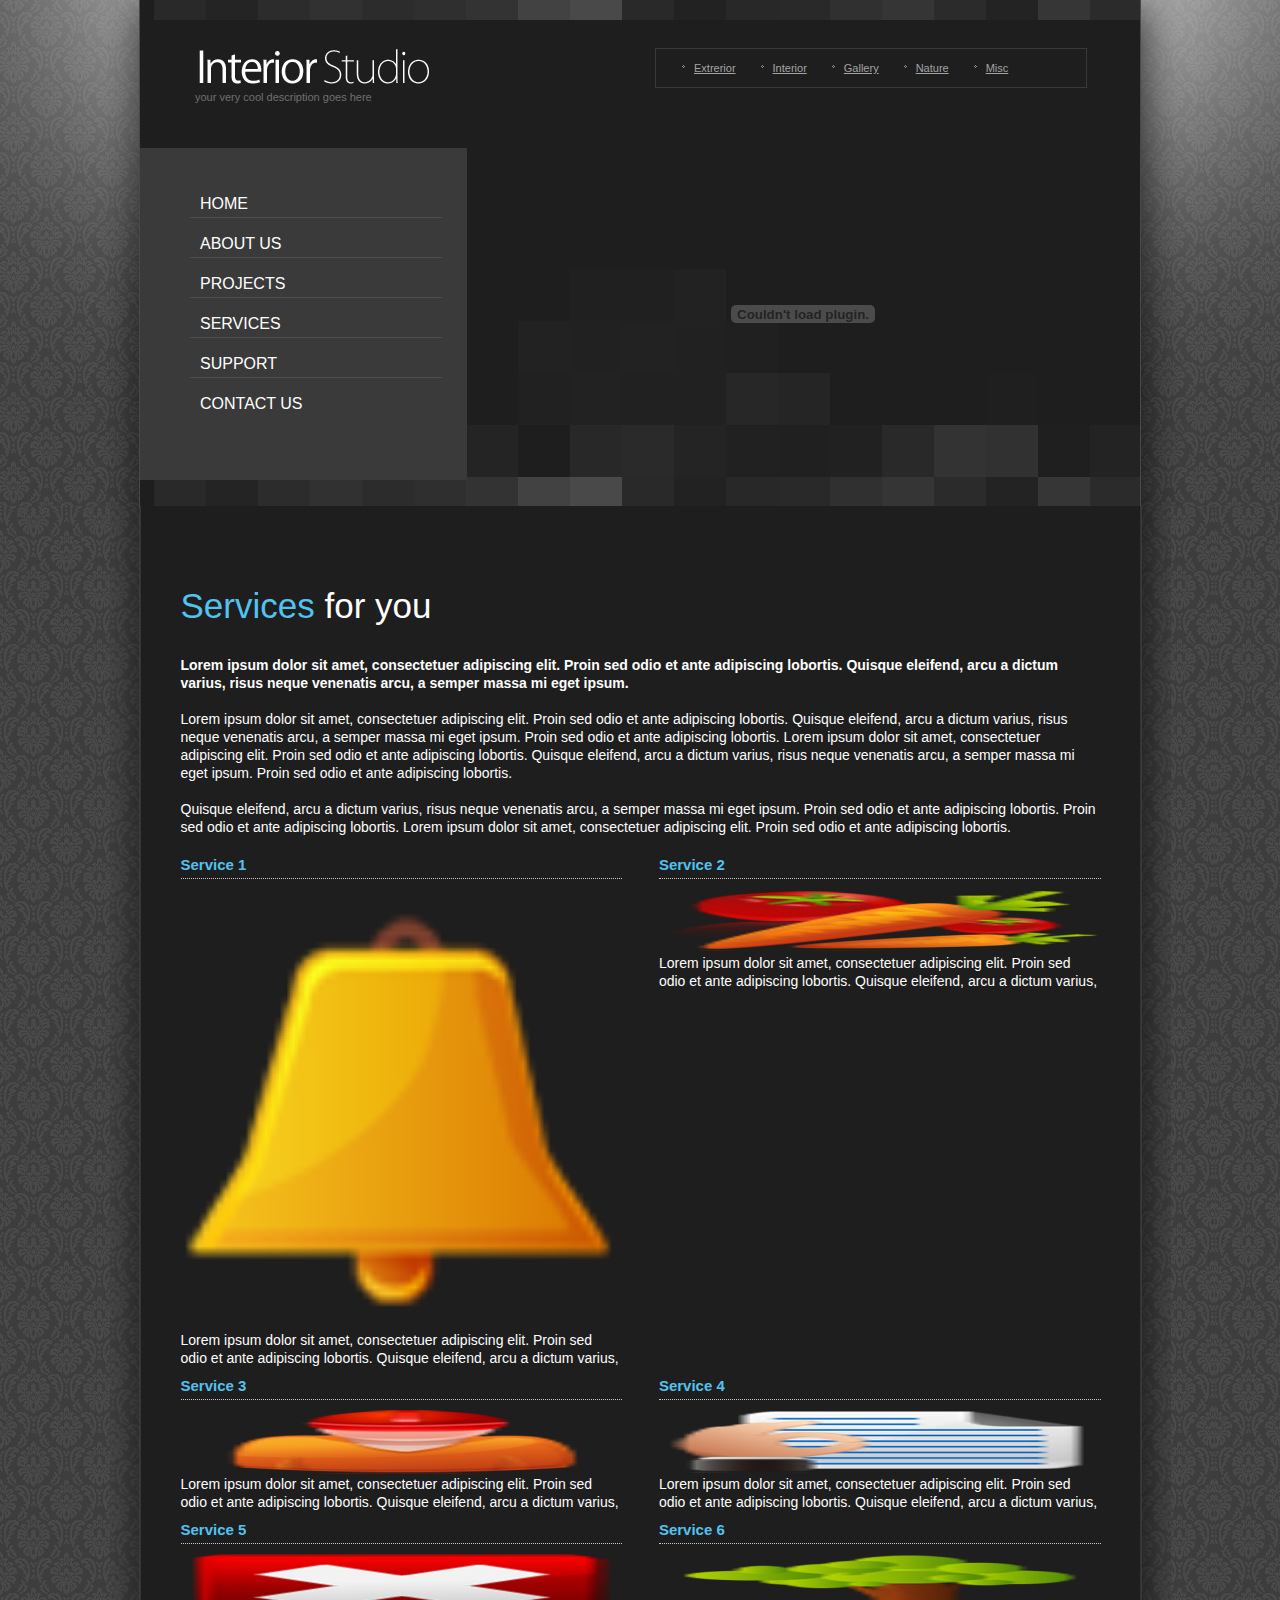
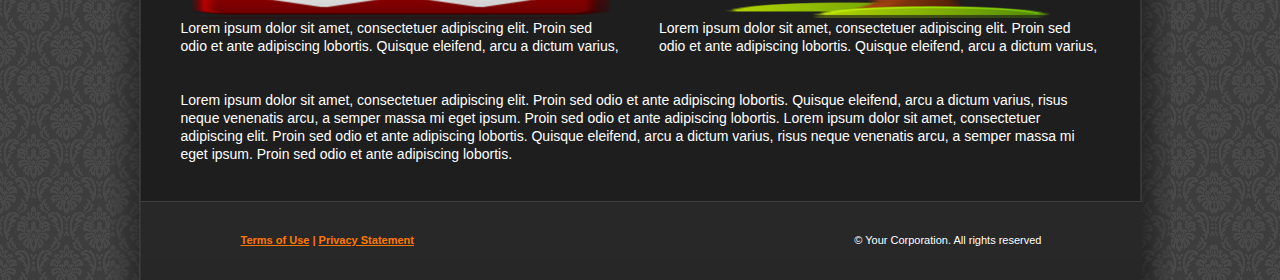
<file: services.html>
<!DOCTYPE html PUBLIC "-//W3C//DTD XHTML 1.0 Transitional//EN" "http://www.w3.org/TR/xhtml1/DTD/xhtml1-transitional.dtd">
<html xmlns="http://www.w3.org/1999/xhtml">
<head>
<meta http-equiv="Content-Type" content="text/html; charset=iso-8859-1" />
<title>Untitled Document</title>
<link href="css/style.css" rel="stylesheet" type="text/css" />
</head>

<body>

<div class="header-back">
<div class="logo-head">
<div class="logo">
<a href="index.html"><img src="images/logo.gif" alt="" border="0" /></a><br />
your very cool description goes here
</div>

<div class="right-nav">
<ul>
<li><a href="#">Extrerior</a></li>
<li><a href="#">Interior</a></li>
<li><a href="#">Gallery</a></li>
<li><a href="#">Nature</a></li>
<li><a href="#">Misc</a></li>
</ul>

</div>

</div>

<div class="header">

<div class="nav-bar">
  <ul>
        <li><a href="index.html">Home</a></li>
        <li><a href="about-us.html">About Us</a></li>
        <li><a href="projects.html">Projects</a></li>
        <li><a class="current">Services</a></li>
        <li><a href="support.html">Support</a></li>
        <li class="last"><a href="contact-us.html">Contact Us</a></li>
            
            
</ul>


</div>

<div class="right-header">
<object classid="clsid:D27CDB6E-AE6D-11cf-96B8-444553540000" codebase="http://download.macromedia.com/pub/shockwave/cabs/flash/swflash.cab#version=9.0.0.0" width="672" height="332" ID="sf" VIEWASTEXT>
  <param name="movie" value="rightheader.swf" />
  <param name="quality" value="high" />
  <param name="wmode" value="transparent" />
  <param name="allowScriptAccess" value="always" />
  <param name="allowFullScreen" value="true" />
  <embed src="rightheader.swf" quality="high" name="sf" allowScriptAccess="always" allowFullScreen="true" pluginspage="http://www.macromedia.com/go/getflashplayer" type="application/x-shockwave-flash" width="672" height="332"></embed>
</object>
</div>

</div>
</div>
<div id="body-part">
<div style="padding:20px 40px">
	<h1><span>Services</span> for you</h1>		
			
		  <div><strong>Lorem ipsum dolor sit amet, consectetuer adipiscing elit. Proin  sed odio et ante adipiscing lobortis. Quisque eleifend, arcu a dictum  varius, risus neque venenatis arcu, a semper massa mi eget ipsum. </strong> <br />
            <br />
            Lorem  ipsum dolor sit amet, consectetuer adipiscing elit. Proin sed odio et  ante adipiscing lobortis. Quisque eleifend, arcu a dictum varius, risus  neque venenatis arcu, a semper massa mi eget ipsum. Proin sed odio et  ante adipiscing lobortis. Lorem ipsum dolor sit amet, consectetuer  adipiscing elit. Proin sed odio et ante adipiscing lobortis. Quisque  eleifend, arcu a dictum varius, risus neque venenatis arcu, a semper  massa mi eget ipsum. Proin sed odio et ante adipiscing lobortis.<br />
            <br />
            Quisque  eleifend, arcu a dictum varius, risus neque venenatis arcu, a semper  massa mi eget ipsum. Proin sed odio et ante adipiscing lobortis. Proin  sed odio et ante adipiscing lobortis. Lorem ipsum dolor sit amet,  consectetuer adipiscing elit. Proin sed odio et ante adipiscing  lobortis. </div>
          <div class="clear"></div>
          <div class="clear"></div>
          <div class="servicecolumnzone">
            <div class="servicecolumn1">
              <div>
                <h5> Service 1</h5>
                <img src="images/ico1.png" alt="" class="abouticon" />Lorem ipsum dolor sit amet, consectetuer adipiscing elit. Proin sed  odio et ante adipiscing lobortis. Quisque eleifend, arcu a dictum  varius, </div>
              <div class="clear"></div>
            </div>
            <div class="servicecolumn2">
              <div>
                <h5>Service 2</h5>
                <img src="images/ico2.png" alt="" width="65" height="65" class="abouticon" />Lorem ipsum dolor sit amet, consectetuer adipiscing elit. Proin sed  odio et ante adipiscing lobortis. Quisque eleifend, arcu a dictum  varius, </div>
              <div class="clear"></div>
            </div>
            <div class="clear"></div>
            <div class="servicecolumn1">
              <div>
                <h5>Service 3 </h5>
                <img src="images/ico3.png" alt="" width="65" height="65" class="abouticon" />Lorem ipsum dolor sit amet, consectetuer adipiscing elit. Proin sed  odio et ante adipiscing lobortis. Quisque eleifend, arcu a dictum  varius, </div>
              <div class="clear"></div>
            </div>
            <div class="servicecolumn2">
              <div>
                <h5>Service 4 </h5>
                <img src="images/ico4.png" alt="" width="65" height="65" class="abouticon" />Lorem ipsum dolor sit amet, consectetuer adipiscing elit. Proin sed  odio et ante adipiscing lobortis. Quisque eleifend, arcu a dictum  varius, </div>
              <div class="clear"></div>
            </div>
            <div class="clear"></div>
            <div class="servicecolumn1">
              <div>
                <h5>Service 5 </h5>
                <img src="images/ico5.png" alt="" width="65" height="65" class="abouticon" />Lorem ipsum dolor sit amet, consectetuer adipiscing elit. Proin sed  odio et ante adipiscing lobortis. Quisque eleifend, arcu a dictum  varius, </div>
              <div class="clear"></div>
            </div>
            <div class="servicecolumn2">
              <div>
                <h5>Service 6 </h5>
                <img src="images/ico6.png" alt="" width="65" height="65" class="abouticon" />Lorem ipsum dolor sit amet, consectetuer adipiscing elit. Proin sed  odio et ante adipiscing lobortis. Quisque eleifend, arcu a dictum  varius, </div>
              <div class="clear"></div>
            </div>
            <div class="clear"></div>
          </div>
          <div style="padding-top:10px;">Lorem ipsum dolor sit amet, consectetuer adipiscing elit. Proin sed  odio et ante adipiscing lobortis. Quisque eleifend, arcu a dictum  varius, risus neque venenatis arcu, a semper massa mi eget ipsum. Proin  sed odio et ante adipiscing lobortis. Lorem ipsum dolor sit amet,  consectetuer adipiscing elit. Proin sed odio et ante adipiscing  lobortis. Quisque eleifend, arcu a dictum varius, risus neque venenatis  arcu, a semper massa mi eget ipsum. Proin sed odio et ante adipiscing  lobortis.<br /><br /></div>
		  
			
			
			
			
			
			
			</div>
		



<div style="clear:both;"></div>



<div id="footer">
<b><a href="#">Terms of Use</a> | <a href="privacy.html">Privacy Statement</a> </b>
&copy; Your Corporation. All rights reserved
</div>




</div>


</body>
</html>
</file>
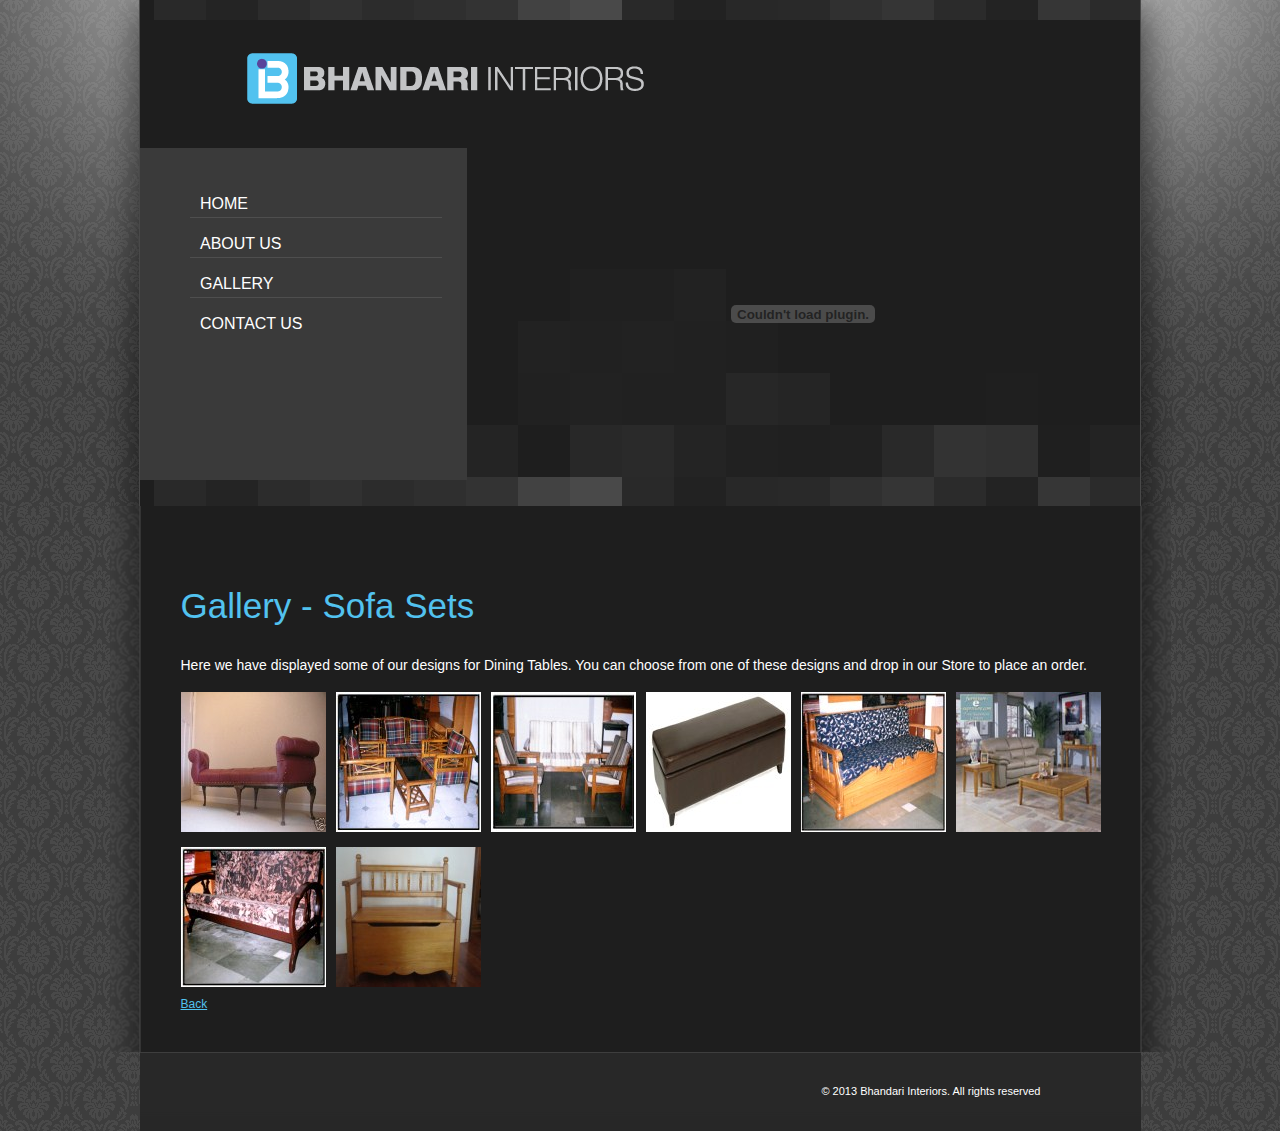
<file: sofasets.html>
<!DOCTYPE html PUBLIC "-//W3C//DTD XHTML 1.0 Transitional//EN" "http://www.w3.org/TR/xhtml1/DTD/xhtml1-transitional.dtd">
<html xmlns="http://www.w3.org/1999/xhtml">
<head>
<meta http-equiv="Content-Type" content="text/html; charset=iso-8859-1" />
<title>Bhandari Interiors</title>
<link href="css/style.css" rel="stylesheet" type="text/css" />
<link href="css/pirobox.css" rel="stylesheet" type="text/css" />
<script type="text/javascript" src="script/jquery-1.3.2.min.js"></script>
<script type="text/javascript" src="script/pirobox.js"></script>
<script type="text/javascript">
$(document).ready(function() {
	$().piroBox({
			my_speed: 400, //animation speed
			bg_alpha: 0.1, //background opacity
			slideShow : false, // true == slideshow on, false == slideshow off
			slideSpeed : 4, //slideshow duration in seconds(3 to 6 Recommended)
			close_all : '.piro_close,.piro_overlay'// add class .piro_overlay(with comma)if you want overlay click close piroBox

	});
});
</script>
</head>
<body>

<div class="header-back">
    <div class="logo-head">
        <div class="logo">
        	<a href="index.html"><img src="images/logo_new.png" alt="" border="0" /></a><br />
        </div>
    </div>
    <div class="header">
        <div class="nav-bar">
            <ul>
                <li><a href="index.html" class="current">Home</a></li>
                <li><a href="about-us.html">About Us</a></li>
                <li><a href="gallery.html">Gallery</a></li>
                <!--<li><a href="services.html">Services</a></li>
                <li><a href="support.html">Support</a></li>-->
                <li class="last"><a href="contact-us.html">Contact Us</a></li>
            </ul>
        </div>
        <div class="right-header">
            <object classid="clsid:D27CDB6E-AE6D-11cf-96B8-444553540000" codebase="http://download.macromedia.com/pub/shockwave/cabs/flash/swflash.cab#version=9.0.0.0" width="672" height="332" ID="sf" VIEWASTEXT>
              <param name="movie" value="rightheader.swf" />
              <param name="quality" value="high" />
              <param name="wmode" value="transparent" />
              <param name="allowScriptAccess" value="always" />
              <param name="allowFullScreen" value="true" />
              <embed src="rightheader.swf" quality="high" name="sf" allowScriptAccess="always" allowFullScreen="true" pluginspage="http://www.macromedia.com/go/getflashplayer" type="application/x-shockwave-flash" width="672" height="332"></embed>
            </object>
        </div>
     </div>
</div>
<div id="body-part">
    <div style="padding: 20px 40px">
        <h1><span>Gallery - Sofa Sets</span></h1>	
        <div>
            <!--<img src="images/photo-about.jpg" alt="" width="177" height="117" class="aboutus-img" />-->
            
            Here we have displayed some of our designs for Dining Tables. You can choose from one of these designs and drop in our Store to place an order.
            <br/>
            <br/>
            <div class="clear"></div>
    	</div>
    	<div class="clear"></div>
        <div>
                <div class="gallery-image">
                    <a href="images/Sofa sets/sofa_01.jpg" rel="single"  class="pirobox_gal1" title="">
                        <img src="images/thumbnail/sofa_01_small.jpg" alt=""/>
                    </a>
                </div>
                <div class="space"></div>
                <div class="gallery-image">
                    <a href="images/Sofa sets/sofa_02.gif" rel="single"  class="pirobox_gal1" title="">
                        <img src="images/thumbnail/sofa_02_small.jpg" alt=""/>
                    </a>
                </div>
                <div class="space"></div>
                <div class="gallery-image">
                    <a href="images/Sofa sets/sofa_03.gif" rel="single"  class="pirobox_gal1" title="">
                        <img src="images/thumbnail/sofa_03_small.jpg" alt=""/>
                    </a>
                </div>
                <div class="space"></div>
                <div class="gallery-image">
                    <a href="images/Sofa sets/sofa_04_01.jpg" rel="single"  class="pirobox_gal1" title="">
                        <img src="images/thumbnail/sofa_04_small.jpg" alt=""/>
                    </a>
                </div>
                <div class="space"></div>
                <div class="gallery-image">
                    <a href="images/Sofa sets/sofa_05.gif" rel="single"  class="pirobox_gal1" title="">
                        <img src="images/thumbnail/sofa_05_small.jpg" alt=""/>
                    </a>
                </div>
                <div class="space"></div>
                <div class="gallery-image">
                    <a href="images/Sofa sets/sofa_06.jpg" rel="single"  class="pirobox_gal1" title="">
                        <img src="images/thumbnail/sofa_06_small.jpg" alt=""/>
                    </a>
                </div>
                <div class="space-vertical-piro"></div>
                <div class="clear"></div>
                <div class="gallery-image">
                    <a href="images/Sofa sets/sofa_07.gif" rel="single"  class="pirobox_gal1" title="">
                        <img src="images/thumbnail/sofa_07_small.jpg" alt=""/>
                    </a>
                </div>
                <div class="space"></div>
                <div class="gallery-image">
                    <a href="images/Sofa sets/sofa_08.jpg" rel="single"  class="pirobox_gal1" title="">
                        <img src="images/thumbnail/sofa_08_small.jpg" alt=""/>
                    </a>
                </div>
                <div class="insidereadmore"><a href="gallery.html">Back</a></div>
                <div class="clear"></div>
        </div>
    </div>
</div>
<div class="clear"></div>    
<div id="footer">
    <!--<b><a href="#">Terms of Use</a> | <a href="privacy.html">Privacy Statement</a> </b>-->
    &copy; 2013 Bhandari Interiors. All rights reserved
    </div>
</div>
</body>
</html>
</file>
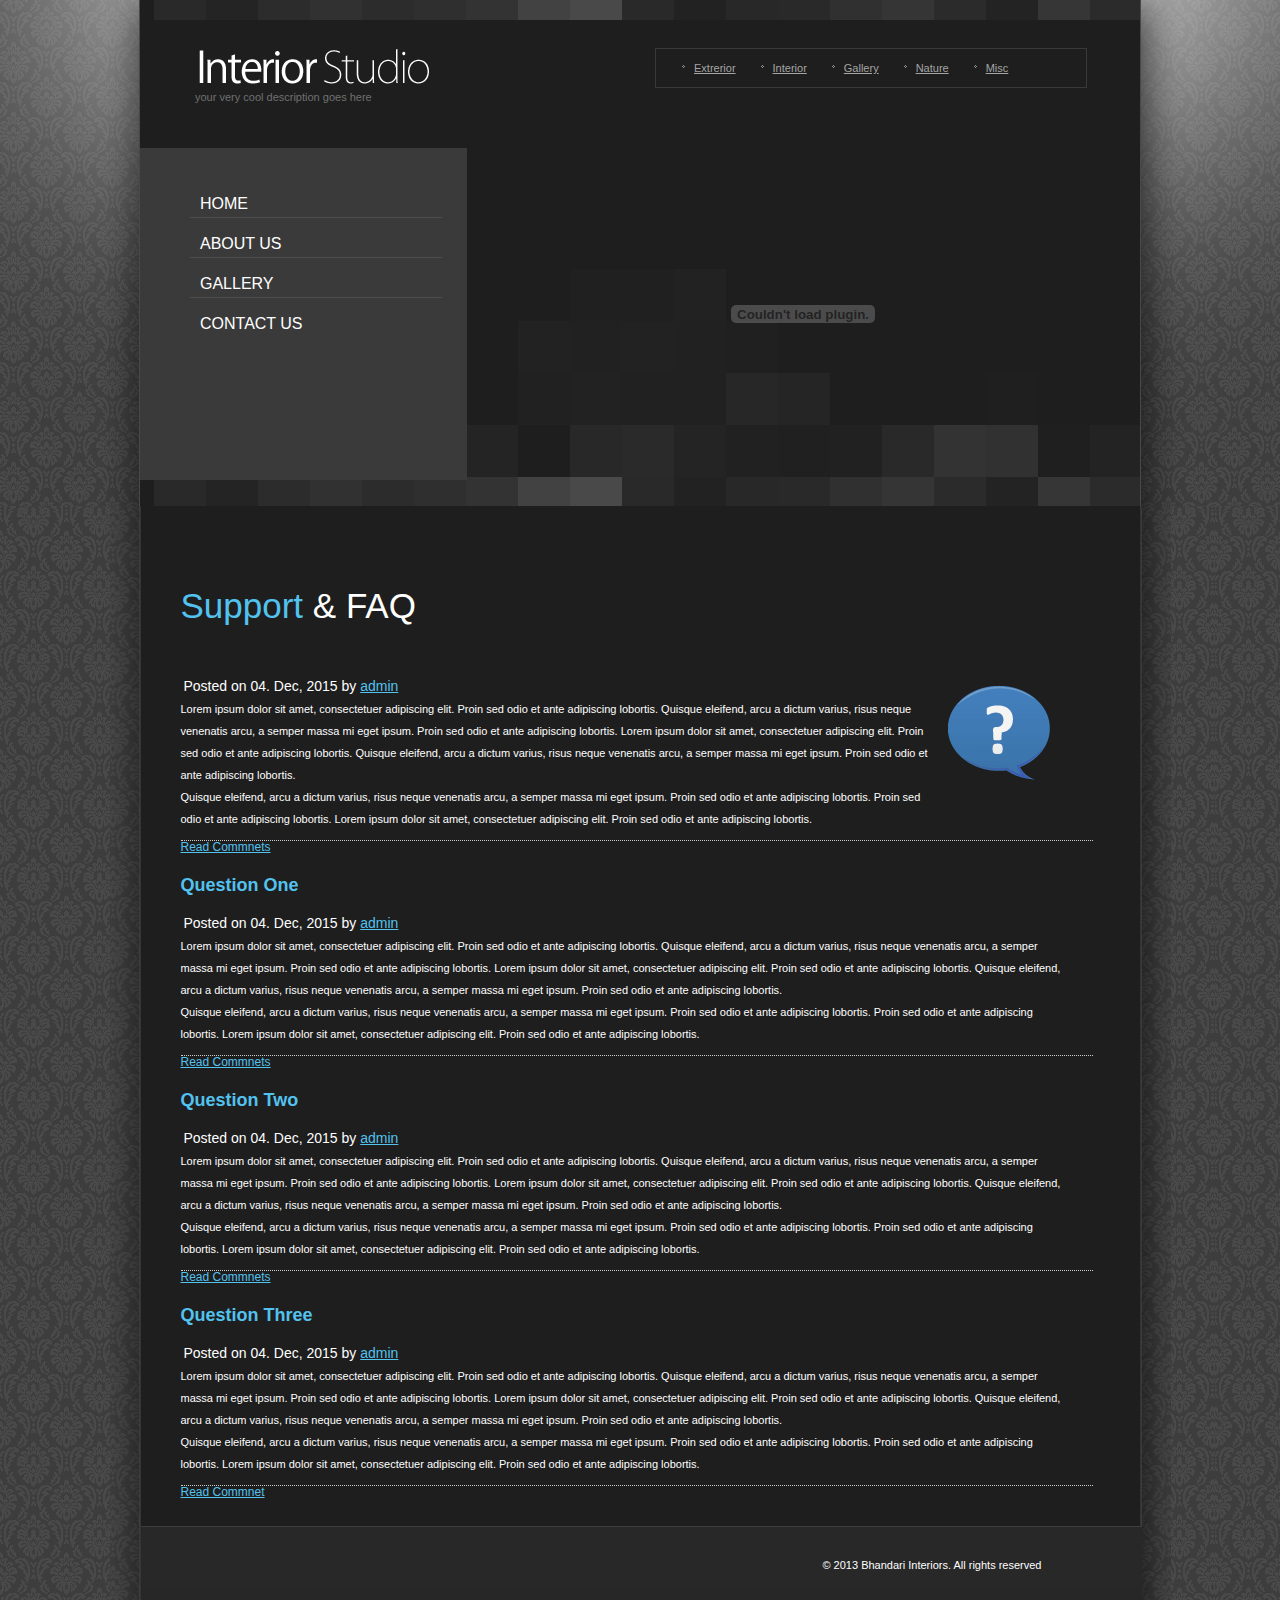
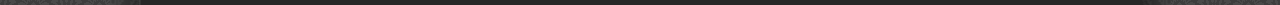
<file: support.html>
<!DOCTYPE html PUBLIC "-//W3C//DTD XHTML 1.0 Transitional//EN" "http://www.w3.org/TR/xhtml1/DTD/xhtml1-transitional.dtd">
<html xmlns="http://www.w3.org/1999/xhtml">
<head>
<meta http-equiv="Content-Type" content="text/html; charset=iso-8859-1" />
<title>Bhandari Interiors</title>
<link href="css/style.css" rel="stylesheet" type="text/css" />
</head>

<body>

<div class="header-back">
<div class="logo-head">
<div class="logo">
<a href="index.html"><img src="images/logo.gif" alt="" border="0" /></a><br />
your very cool description goes here
</div>

<div class="right-nav">
<ul>
<li><a href="#">Extrerior</a></li>
<li><a href="#">Interior</a></li>
<li><a href="#">Gallery</a></li>
<li><a href="#">Nature</a></li>
<li><a href="#">Misc</a></li>
</ul>

</div>

</div>

<div class="header">

<div class="nav-bar">
		 <ul>
        <li><a href="index.html" class="current">Home</a></li>
        <li><a href="about-us.html">About Us</a></li>
        <li><a href="">Gallery</a></li>
        <!--<li><a href="services.html">Services</a></li>
        <li><a href="support.html">Support</a></li>-->
        <li class="last"><a href="contact-us.html">Contact Us</a></li>
            
            
</ul>


</div>

<div class="right-header">
<object classid="clsid:D27CDB6E-AE6D-11cf-96B8-444553540000" codebase="http://download.macromedia.com/pub/shockwave/cabs/flash/swflash.cab#version=9.0.0.0" width="672" height="332" ID="sf" VIEWASTEXT>
  <param name="movie" value="rightheader.swf" />
  <param name="quality" value="high" />
  <param name="wmode" value="transparent" />
  <param name="allowScriptAccess" value="always" />
  <param name="allowFullScreen" value="true" />
  <embed src="rightheader.swf" quality="high" name="sf" allowScriptAccess="always" allowFullScreen="true" pluginspage="http://www.macromedia.com/go/getflashplayer" type="application/x-shockwave-flash" width="672" height="332"></embed>
</object>
</div>

</div>
</div>


<div id="body-part">




















<div style="padding:20px 40px">
<h1><span>Support</span> &amp; FAQ</h1>

        <div class="ourprojectrow"><br />
          <img src="images/ico-support.png" width="144" height="117" align="right" alt="Support/FAQ" />
          <div class="blog-posted-row"> Posted on 04. Dec, 2015 by <a href="#">admin</a></div>
          <div>
            <p>Lorem ipsum dolor sit amet, consectetuer adipiscing elit. Proin sed  odio et ante adipiscing lobortis. Quisque eleifend, arcu a dictum  varius, risus neque venenatis arcu, a semper massa mi eget ipsum. Proin  sed odio et ante adipiscing lobortis. Lorem ipsum dolor sit amet,  consectetuer adipiscing elit. Proin sed odio et ante adipiscing  lobortis. Quisque eleifend, arcu a dictum varius, risus neque venenatis  arcu, a semper massa mi eget ipsum. Proin sed odio et ante adipiscing  lobortis.</p>
            <p>Quisque eleifend, arcu a dictum varius, risus  neque venenatis arcu, a semper massa mi eget ipsum. Proin sed odio et  ante adipiscing lobortis. Proin sed odio et ante adipiscing lobortis.  Lorem ipsum dolor sit amet, consectetuer adipiscing elit. Proin sed  odio et ante adipiscing lobortis.</p>
          </div>
          <div class="insidereadmore"><a href="#">Read Commnets</a></div>
        </div>
        <div class="ourprojectrow">
          <h6>Question One</h6>
          <div class="blog-posted-row">Posted on 04. Dec, 2015 by <a href="#">admin</a></div>
          <div>
            <p>Lorem ipsum dolor sit amet, consectetuer adipiscing elit. Proin sed  odio et ante adipiscing lobortis. Quisque eleifend, arcu a dictum  varius, risus neque venenatis arcu, a semper massa mi eget ipsum. Proin  sed odio et ante adipiscing lobortis. Lorem ipsum dolor sit amet,  consectetuer adipiscing elit. Proin sed odio et ante adipiscing  lobortis. Quisque eleifend, arcu a dictum varius, risus neque venenatis  arcu, a semper massa mi eget ipsum. Proin sed odio et ante adipiscing  lobortis.</p>
            <p>Quisque eleifend, arcu a dictum varius, risus  neque venenatis arcu, a semper massa mi eget ipsum. Proin sed odio et  ante adipiscing lobortis. Proin sed odio et ante adipiscing lobortis.  Lorem ipsum dolor sit amet, consectetuer adipiscing elit. Proin sed  odio et ante adipiscing lobortis.</p>
          </div>
          <div class="insidereadmore"><a href="#">Read Commnets</a></div>
        </div>
        <div class="ourprojectrow">
          <h6>Question Two</h6>
          <div class="blog-posted-row">Posted on 04. Dec, 2015 by <a href="#">admin</a></div>
          <div>
            <p>Lorem ipsum dolor sit amet, consectetuer adipiscing elit. Proin sed  odio et ante adipiscing lobortis. Quisque eleifend, arcu a dictum  varius, risus neque venenatis arcu, a semper massa mi eget ipsum. Proin  sed odio et ante adipiscing lobortis. Lorem ipsum dolor sit amet,  consectetuer adipiscing elit. Proin sed odio et ante adipiscing  lobortis. Quisque eleifend, arcu a dictum varius, risus neque venenatis  arcu, a semper massa mi eget ipsum. Proin sed odio et ante adipiscing  lobortis.</p>
            <p>Quisque eleifend, arcu a dictum varius, risus  neque venenatis arcu, a semper massa mi eget ipsum. Proin sed odio et  ante adipiscing lobortis. Proin sed odio et ante adipiscing lobortis.  Lorem ipsum dolor sit amet, consectetuer adipiscing elit. Proin sed  odio et ante adipiscing lobortis.</p>
          </div>
          <div class="insidereadmore"><a href="#">Read Commnets</a></div>
        </div>
        <div class="ourprojectrow">
          <h6>Question Three</h6>
          <div class="blog-posted-row">Posted on 04. Dec, 2015 by <a href="#">admin</a></div>
          <div>
            <p>Lorem ipsum dolor sit amet, consectetuer adipiscing elit. Proin sed  odio et ante adipiscing lobortis. Quisque eleifend, arcu a dictum  varius, risus neque venenatis arcu, a semper massa mi eget ipsum. Proin  sed odio et ante adipiscing lobortis. Lorem ipsum dolor sit amet,  consectetuer adipiscing elit. Proin sed odio et ante adipiscing  lobortis. Quisque eleifend, arcu a dictum varius, risus neque venenatis  arcu, a semper massa mi eget ipsum. Proin sed odio et ante adipiscing  lobortis.</p>
            <p>Quisque eleifend, arcu a dictum varius, risus  neque venenatis arcu, a semper massa mi eget ipsum. Proin sed odio et  ante adipiscing lobortis. Proin sed odio et ante adipiscing lobortis.  Lorem ipsum dolor sit amet, consectetuer adipiscing elit. Proin sed  odio et ante adipiscing lobortis.</p>
          </div>
          <div class="insidereadmore"><a href="#">Read Commnet</a></div>
        </div>
      </div>
		



<div style="clear:both;"></div>



<div style="clear:both;"></div>
		<div id="footer">
        <!--<b><a href="#">Terms of Use</a> | <a href="privacy.html">Privacy Statement</a> </b>-->
        &copy; 2013 Bhandari Interiors. All rights reserved
        </div>




</div>


</body>
</html>
</file>
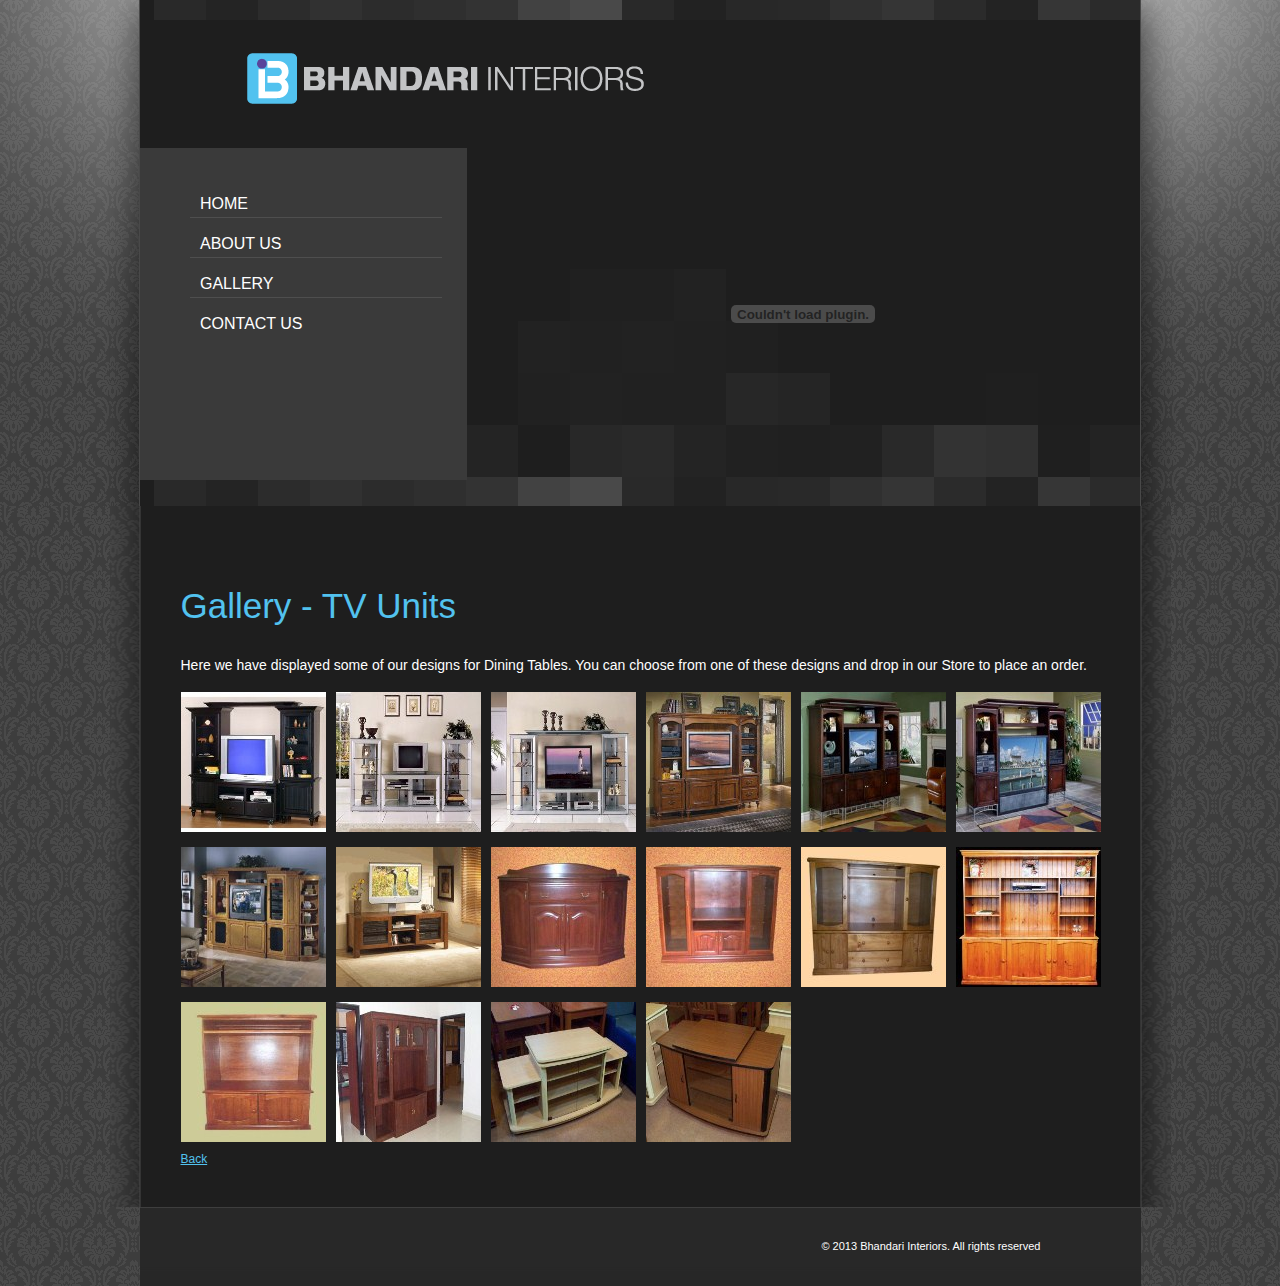
<file: tvunit.html>
<!DOCTYPE html PUBLIC "-//W3C//DTD XHTML 1.0 Transitional//EN" "http://www.w3.org/TR/xhtml1/DTD/xhtml1-transitional.dtd">
<html xmlns="http://www.w3.org/1999/xhtml">
<head>
<meta http-equiv="Content-Type" content="text/html; charset=iso-8859-1" />
<title>Bhandari Interiors</title>
<link href="css/style.css" rel="stylesheet" type="text/css" />
<link href="css/pirobox.css" rel="stylesheet" type="text/css" />
<script type="text/javascript" src="script/jquery-1.3.2.min.js"></script>
<script type="text/javascript" src="script/pirobox.js"></script>
<script type="text/javascript">
$(document).ready(function() {
	$().piroBox({
			my_speed: 400, //animation speed
			bg_alpha: 0.1, //background opacity
			slideShow : false, // true == slideshow on, false == slideshow off
			slideSpeed : 4, //slideshow duration in seconds(3 to 6 Recommended)
			close_all : '.piro_close,.piro_overlay'// add class .piro_overlay(with comma)if you want overlay click close piroBox

	});
});
</script>
</head>
<body>

<div class="header-back">
    <div class="logo-head">
        <div class="logo">
        	<a href="index.html"><img src="images/logo_new.png" alt="" border="0" /></a><br />
        </div>
    </div>
    <div class="header">
        <div class="nav-bar">
            <ul>
                <li><a href="index.html" class="current">Home</a></li>
                <li><a href="about-us.html">About Us</a></li>
                <li><a href="gallery.html">Gallery</a></li>
                <!--<li><a href="services.html">Services</a></li>
                <li><a href="support.html">Support</a></li>-->
                <li class="last"><a href="contact-us.html">Contact Us</a></li>
            </ul>
        </div>
        <div class="right-header">
            <object classid="clsid:D27CDB6E-AE6D-11cf-96B8-444553540000" codebase="http://download.macromedia.com/pub/shockwave/cabs/flash/swflash.cab#version=9.0.0.0" width="672" height="332" ID="sf" VIEWASTEXT>
              <param name="movie" value="rightheader.swf" />
              <param name="quality" value="high" />
              <param name="wmode" value="transparent" />
              <param name="allowScriptAccess" value="always" />
              <param name="allowFullScreen" value="true" />
              <embed src="rightheader.swf" quality="high" name="sf" allowScriptAccess="always" allowFullScreen="true" pluginspage="http://www.macromedia.com/go/getflashplayer" type="application/x-shockwave-flash" width="672" height="332"></embed>
            </object>
        </div>
     </div>
</div>
<div id="body-part">
    <div style="padding: 20px 40px">
        <h1><span>Gallery - TV Units</span></h1>	
        <div>
            <!--<img src="images/photo-about.jpg" alt="" width="177" height="117" class="aboutus-img" />-->
            
            Here we have displayed some of our designs for Dining Tables. You can choose from one of these designs and drop in our Store to place an order.
            <br/>
            <br/>
            
            <div class="clear"></div>
    	</div>
    	<div class="clear"></div>
        <div>
                <div class="gallery-image">
                    <a href="images/TV Units/tvunit_01.jpg" rel="single"  class="pirobox_gal1" title="">
                        <img src="images/thumbnail/tvunit_01_small.jpg" alt=""/>
                    </a>
                </div>
                <div class="space"></div>
                <div class="gallery-image">
                    <a href="images/TV Units/tvunit_02.jpg" rel="single"  class="pirobox_gal1" title="">
                        <img src="images/thumbnail/tvunit_02_small.jpg" alt=""/>
                    </a>
                </div>
                <div class="space"></div>
                <div class="gallery-image">
                    <a href="images/TV Units/tvunit_03.jpg" rel="single"  class="pirobox_gal1" title="">
                        <img src="images/thumbnail/tvunit_03_small.jpg" alt=""/>
                    </a>
                </div>
                <div class="space"></div>
                <div class="gallery-image">
                    <a href="images/TV Units/tvunit_04.jpg" rel="single"  class="pirobox_gal1" title="">
                        <img src="images/thumbnail/tvunit_04_small.jpg" alt=""/>
                    </a>
                </div>
                <div class="space"></div>
                <div class="gallery-image">
                    <a href="images/TV Units/tvunit_05.jpg" rel="single"  class="pirobox_gal1" title="">
                        <img src="images/thumbnail/tvunit_05_small.jpg" alt=""/>
                    </a>
                </div>
                <div class="space"></div>
                <div class="gallery-image">
                    <a href="images/TV Units/tvunit_06.jpg" rel="single"  class="pirobox_gal1" title="">
                        <img src="images/thumbnail/tvunit_06_small.jpg" alt=""/>
                    </a>
                </div>
                <div class="space-vertical-piro"></div>
                <div class="clear"></div>
                <div class="gallery-image">
                    <a href="images/TV Units/tvunit_07.jpg" rel="single"  class="pirobox_gal1" title="">
                        <img src="images/thumbnail/tvunit_07_small.jpg" alt=""/>
                    </a>
                </div>
                <div class="space"></div>
                <div class="gallery-image">
                    <a href="images/TV Units/tvunit_08.gif" rel="single"  class="pirobox_gal1" title="">
                        <img src="images/thumbnail/tvunit_08_small.jpg" alt=""/>
                    </a>
                </div>
                <div class="space"></div>
                <div class="gallery-image">
                    <a href="images/TV Units/tvunit_09.jpg" rel="single"  class="pirobox_gal1" title="">
                        <img src="images/thumbnail/tvunit_09_small.jpg" alt=""/>
                    </a>
                </div>
                <div class="space"></div>
                <div class="gallery-image">
                    <a href="images/TV Units/tvunit_10.jpg" rel="single"  class="pirobox_gal1" title="">
                        <img src="images/thumbnail/tvunit_10_small.jpg" alt=""/>
                    </a>
                </div>
                <div class="space"></div>
                <div class="gallery-image">
                    <a href="images/TV Units/tvunit_11.jpg" rel="single"  class="pirobox_gal1" title="">
                        <img src="images/thumbnail/tvunit_11_small.jpg" alt=""/>
                    </a>
                </div>
                <div class="space"></div>
                <div class="gallery-image">
                    <a href="images/TV Units/tvunit_12.jpg" rel="single"  class="pirobox_gal1" title="">
                        <img src="images/thumbnail/tvunit_12_small.jpg" alt=""/>
                    </a>
                </div>
                <div class="space-vertical-piro"></div>
                <div class="clear"></div>
                <div class="gallery-image">
                    <a href="images/TV Units/tvunit_13.jpg" rel="single"  class="pirobox_gal1" title="">
                        <img src="images/thumbnail/tvunit_13_small.jpg" alt=""/>
                    </a>
                </div>
                <div class="space"></div>
                <div class="gallery-image">
                    <a href="images/TV Units/tvunit_14.jpg" rel="single"  class="pirobox_gal1" title="">
                        <img src="images/thumbnail/tvunit_14_small.jpg" alt=""/>
                    </a>
                </div>
                <div class="space"></div>
                <div class="gallery-image">
                    <a href="images/TV Units/tvunit_15.jpg" rel="single"  class="pirobox_gal1" title="">
                        <img src="images/thumbnail/tvunit_15_small.jpg" alt=""/>
                    </a>
                </div>
                <div class="space"></div>
                <div class="gallery-image">
                    <a href="images/TV Units/tvunit_16.jpg" rel="single"  class="pirobox_gal1" title="">
                        <img src="images/thumbnail/tvunit_16_small.jpg" alt=""/>
                    </a>
                </div>
                <div class="insidereadmore"><a href="gallery.html">Back</a></div>
                <div class="clear"></div>
        </div>
    </div>
</div>
<div class="clear"></div>    
<div id="footer">
    <!--<b><a href="#">Terms of Use</a> | <a href="privacy.html">Privacy Statement</a> </b>-->
    &copy; 2013 Bhandari Interiors. All rights reserved
    </div>
</div>
</body>
</html>
</file>
<file: css/style.css>
/* CSS Document */
body{
	margin:0px;
	background:url(../images/bg-box.gif) repeat;
	color:#fff;
	font-family: Arial, Helvetica, sans-serif;
	font-size: 14px;
	line-height: 18px;
	}
h1{
	font-family:Arial, Helvetica, sans-serif;
	color:#FFFFFF;
	font-size:35px;
	line-height:normal;
	margin:0px 0px 30px 0px;
	padding:0px;
	font-weight: normal;
	}	
h2{
	font-family:Arial, Helvetica, sans-serif;
	color:#FFFFFF;
	font-size:19px;
	margin:0px 0px 10px 0px;
	padding:0px;
	line-height:normal;
	font-weight: normal;
	}
text{
	font-family:Arial, Helvetica, sans-serif;
	color:#FFFFFF;
	font-size:13px;
	margin:0px 0px 10px 0px;
	padding:0px;
	line-height:normal;
	font-weight: normal;
	}
.gallery-image{
	width:145px;
	height:140px;
	float:left;
	/*border:1px solid #fff;*/
	}
.space{
	width:10px;
	height:140px;
	float:left;
	/*border:1px solid #fff;*/
	}
.space-vertical{
	width:100%;
	height:25px;
	float:left;
	/*border:1px solid #fff;*/
	}
.space-vertical-piro{
	width:100%;
	height:15px;
	float:left;
	}
.insidereadmore{
	width:100%;
	height:25px;
	float:left;
	}
.space-image{
	width:100%;
	height:10px;
	float:left;
	/*border:1px solid #fff;*/
	}
span{
	color:#52c2ef;
	}				
.header-back{
	height:458px;
	width:auto;
	
	margin:auto;
	background:url(../images/header-back.gif) no-repeat top center;
	padding:48px 0px 0px 0px;
	}
.logo-head{
	height:100px;
	width:1000px;
	margin:auto;
	}
.logo{
	height:100px;
	width:460px;
	float:left;
	padding:0px 0px 0px 55px;
	font-family: Verdana, Arial, Helvetica, sans-serif;
	font-size: 11px;
	color: #707070;
	}			
.right-nav{
	height:38px;
	width:430px;
	float:left;
	border:#393939 solid 1px;
	}
.right-nav ul{
	margin:0px;
	padding:10px 0px 0px 18px;
	list-style-type:none;
	}
.right-nav ul li{
	font-family:Verdana, Arial, Helvetica, sans-serif;
	color:#a5a5a5;
	font-size:11px;
	float:left;
	display:block;
	background:url(../images/top-arrow.gif) no-repeat 8px 6px;
	padding:0px 17px 0px 20px;
	}
	
.right-nav ul li a{
	color:#a5a5a5;
	}	
.header{
	height:358px;
	width:1000px;
	margin:auto;
	padding:0px 31px 0px 31px;
	}	
.nav-bar{
	height:332px;
	width:327px;
	float:left;
	background:#3a3a3a;
	}
.nav-bar ul{
	margin:0px;
	padding:30px 25px 0px 50px;
	list-style-type:none;
	}
.nav-bar ul li{
	background:url(../images/list-bt.gif) repeat-x bottom;
	width:auto;
	padding:8px 0px 8px 0px;
	height:24px; text-transform:uppercase
	}
.nav-bar ul li a{
	height:23px;
	width:auto;
	font-family:Verdana, Arial, Helvetica, sans-serif;
	color:#FFFFFF;
	font-size:16px;
	text-decoration:none;
	display:block;
	padding:9px 0px 0px 10px;
	}
.nav-bar ul li.last{
	background:none;
	}	
.nav-bar ul li a:hover{
	background-color:#4e4e4e;
	}				
.right-header{
	height:332px;
	width:672px;
	float:left;
	/*background:url(../images/header.gif) no-repeat;*/
	}
#body-part{
	height:auto;
	width:1000px;
	margin:auto;
	background:url(../images/bg-strip.gif) repeat-y center;
	padding-top: 60px;
	padding-right: 30px;
	padding-bottom: 0px;
	padding-left: 31px;
	}
#body-part a{
	color:#52c2ef;
	}						
.top-body{
	height:auto;
	width:675px;
	float:left;
	padding:0px 40px 30px 80px;
	}
#body-part p{
	font-family:Verdana, Arial, Helvetica, sans-serif;
	color:#FFFFFF;
	font-size:11px;
	line-height:22px;
	margin:0px;
	padding:0px;
	}	
.img-box{
	height:auto;
	width:205px;
	float:left;
	}
.mid-body{
	height:auto;
	width:850px;
	margin:auto;
	background:url(../images/mid-body.gif) repeat-x #1e1e1e;
	padding:0px 70px 35px 80px;
	}		
.mid-body ul{
	margin:0px;
	padding:40px 0px 40px 0px;
	list-style-type:none;
	}
.mid-body ul li{
	display:inline;
	padding:0px 10px 0px 0px;
	}
.mid-body ul li.fnal{
	padding:0px;
	}			
#footer{
	height:49px;
	width:801px;
	margin:auto;
	background-image:url(../images/footer.gif);
	background-repeat:repeat-x;
	text-align:right;
	font-family:Verdana, Arial, Helvetica, sans-serif;
	color:#FFFFFF;
	font-size:11px;
	padding:30px 100px 0px 100px;
	}

#footer b{
	float:left;
	color:#ff7800;
	}
#footer a{
	color:#ff7800;
	}
	
.wrap-left{
	float:left;
	/*border:1px solid #fff;*/
	}
.wrap-left-main{
	width:1000px;
	border:1px solid #fff;
	}
.adslot{
	float:left;
	width:49%;
	height:316px;
	/*border:1px solid #fff;*/
	}
.adslot-image{
	/*padding: 50px 30px 30px 30px;*/
	padding-top: 35px;
	}
.address-align-01{
	float:left;
	height:90px;
	width: 110px;
	/*border:1px solid #fff;*/
	}
.address-align-02{
	float:left;
	height:90px;
	width:250px;
	/*border:1px solid #fff;*/
	}
.address-align-03{
	float:left;
	height:25px;
	width:474px;
	/*border:1px solid #fff;*/
	}	
.req {
	color: #52c2ef;
	font-size: 120%;
}

a{ color:#ff7800; text-decoration:underline}
a:hover{text-decoration:none}
.clear{ clear:both}

/* inner pages css start */
/*h3{font:25px "Times New Roman", Times, serif ;margin:0px; color:#fff;  padding:8px 0px 10px 10px;}
h3 span{color:#16eb00}
*/
h5{font:15px Tahoma, Arial, Helvetica, sans-serif; color:#52c2ef; font-weight:bold; padding:0px 0px 5px 0px; border-bottom:1px dotted #ccc; margin:0px 0px 10px 0px;}
h6{font:18px Tahoma, Arial, Helvetica, sans-serif; color:#52c2ef; font-weight:bold; padding:0px 0px 5px 0px; margin:0px 0px 10px 0px;}

.aboutus-img{float:right; border:4px solid #ccc; margin:0 0px 10px 20px;}
.aboutcolumnzone{padding:20px 0px 16px 0px;}
.aboutcolumn1{width:48%; float:left; margin:0px 0px 10px 0px;}
.aboutcolumn2{width:48%; float:right; margin:0px 0px 10px 0px;}
.abouticon{float:left;margin:0px 20px 0px 0px;width:100%;}
.insidereadmore{padding:10px 0px 10px 0px;font:12px Tahoma, Arial, Helvetica, sans-serif;}
input.button{color:#fff; background:#333; font:bold 11px Arial, Helvetica, sans-serif; text-decoration:none; padding:10px 10px; margin:0px 5px 5px 0;	border:1px solid #ccc;}
input.button:hover{cursor:pointer; color:#fff; background:#999}
.project-img{float:right; margin-left:20px;	border: 6px solid #ccc;}
.whiteheading{font:30px Myriad Pro, Arial; color:#CBD76B; font-weight:100;	padding:0px; margin:25px 0px 20px 0px;}
.ourprojectrow{
	margin-bottom:20px;
	border-bottom:1px dotted #ccc;
	padding-bottom:10px;
	padding-right:20px;
	width: 97%;
}
.servicecolumnzone{padding:20px 0px 16px 0px;}
.servicecolumn1{width:48%; float:left; margin:0px 0px 10px 0px;}
.servicecolumn2{width:48%; float:right;	margin:0px 0px 10px 0px;}
.blog-posted-row{padding:3px;}
/* inner pages css ends */
</file>
<file: css/pirobox.css>
/*::::: PIROBOX RULES::::::::*/
.piro_overlay { position: fixed; _position: absolute; top: 0; left: 0; width: 100%; height: 100%; background:#fff; display: none; z-index:99997; }

.loading span{position:absolute;top:50%;left:50%;margin-top:-15px;margin-left:-15px;width:30px;height:30px;display:block;z-index:100008; background:none }
.loading span span{position:absolute; display:block; width:30px;height:30px; z-index:100009;background: url(../images/ajax-loader.gif) center center no-repeat!important;background: url(../images/ajax-loader.gif) center center no-repeat;}

.caption{position:absolute;bottom:0;left:0;margin:0;display:block; padding:0px; cursor:text; background:#222;}
.piro_nav{position:absolute;bottom:0;left:50%;margin:0;display:block; padding:0; background:none;}
.caption p{ display:block; margin:0;padding:4px 28px 4px 38px; text-align:center; font-weight:normal; background:black; color:white; font-size:12px;}

a.piro_close{position:absolute;top:20px;right:20px;height:35px;width:35px;background:url(../images/close_btn.png) no-repeat;cursor:pointer;z-index:100006;}
a:hover.piro_close{background:url(../images/close_btn_h.png) no-repeat;}

a.piro_next{position:absolute;top:50%;width:35px; height:35px;right:20px;text-indent:-999em;outline:none; display:block; margin:-18px 0 0 0;background:url(../images/next.png) center right no-repeat; border:none; cursor:pointer;z-index:1000000001}
a:hover.piro_next{background:url(../images/next_h.png) center right no-repeat;}

a.piro_prev{position:absolute;top:50%;width:35px; height:35px;left:20px; text-indent:-999em; outline:none;display:block;margin:-18px 0 0 0;background: url(../images/prev.png) center left no-repeat;border:none; cursor:pointer; z-index:1000000000}
a:hover.piro_prev{background:url(../images/prev_h.png) center left no-repeat;}



.pirobox_content {position:absolute; top:50%; left: 50%; padding:0; width: 800px; height: 600px; margin:-300px 0 0 -400px; display:block; z-index:99998;font-family:Trebuchet MS,Arial;}
.pirobox_content table,tbody,tr,th,td{margin:0;padding:0;border:none;}
.pirobox_content img{ margin:0; padding:0; border:none;}

.t_l{background:url(../images/t_l.png) no-repeat; width:20px; height:20px;}
.t_r{background: url(../images/t_r.png) no-repeat; width:20px; height:20px;}
.t_c{height:20px; background:url(../images/t_c.png) repeat-x;}

.c_l{width:20px; background: url(../images/c_l.png) repeat-y;}
.c_c{background:white; margin:0; padding:0;}
.c_c div{width:760px; height:560px; margin:0; padding:0 0 0px 0;}
.c_r{width:20px; background: url(../images/c_r.png) repeat-y;}

.b_c{height:20px; background:url(../images/b_c.png) repeat-x;}
.b_l{background:url(../images/b_l.png) no-repeat; width:20px; height:20px;}
.b_r{background:url(../images/b_r.png) no-repeat; width:20px; height:20px;}

/*.t_l{background:#000; width:10px; height:10px;}
.t_r{background:#000; width:10px; height:10px;}
.t_c{height:10px; background:#000;}

.c_l{width:10px; background:#000;}
.c_c{background:#000; margin:0; padding:0;}
.c_c div{width:380px; height:180px; margin:0; padding:0;}
.c_r{width:10px; background: #000;}

.b_c{height:10px; background:#000;}
.b_l{background:#000; width:10px; height:10px;}
.b_r{background:#000; width:10px; height:10px;}
*/
.box_img{ position:absolute; z-index:99995; background: url(../images/img_bg.png);width: 100%; top:30px; left:30px; height: 100%; padding:0;}
.err_mess{ position:absolute;bottom:20px; color:white; padding:0; margin:0 0 0 20px; display:block;}
.err_mess a{color:red; font-weight:700;}
.number{position:absolute;margin-left:3px;height:18px;width:30px; padding:3px;left:0;color:#666;bottom:1px; font-size:11px;}
a.link_to {position:absolute;margin-right:6px;height:20px;width:20px;right:0;color:#999;bottom:3px; background:url(../images/link_out.png) no-repeat; text-indent:-999em;}
a:hover.link_to { background:url(../images/link_out_h.png) no-repeat;}
a.play{position:absolute;top:20px!important;top:20px;left:20px!important;left:20px;width:40px; height:40px; margin:0; outline:none; display:block;background:url(../images/play.png) no-repeat; text-indent:-999em; border:none;cursor:pointer;}
a:hover.play{background:url(../images/play_h.png) no-repeat;}
a.stop{position:absolute;top:20px!important;top:20px;left:20px!important;left:20px;;width:40px; height:40px; margin:0; outline:none; display:block;background:url(../images/pause.png) no-repeat;text-indent:-999em; border:none;cursor:pointer;}
a:hover.stop{background:url(../images/pause_h.png) no-repeat;}
</file>
